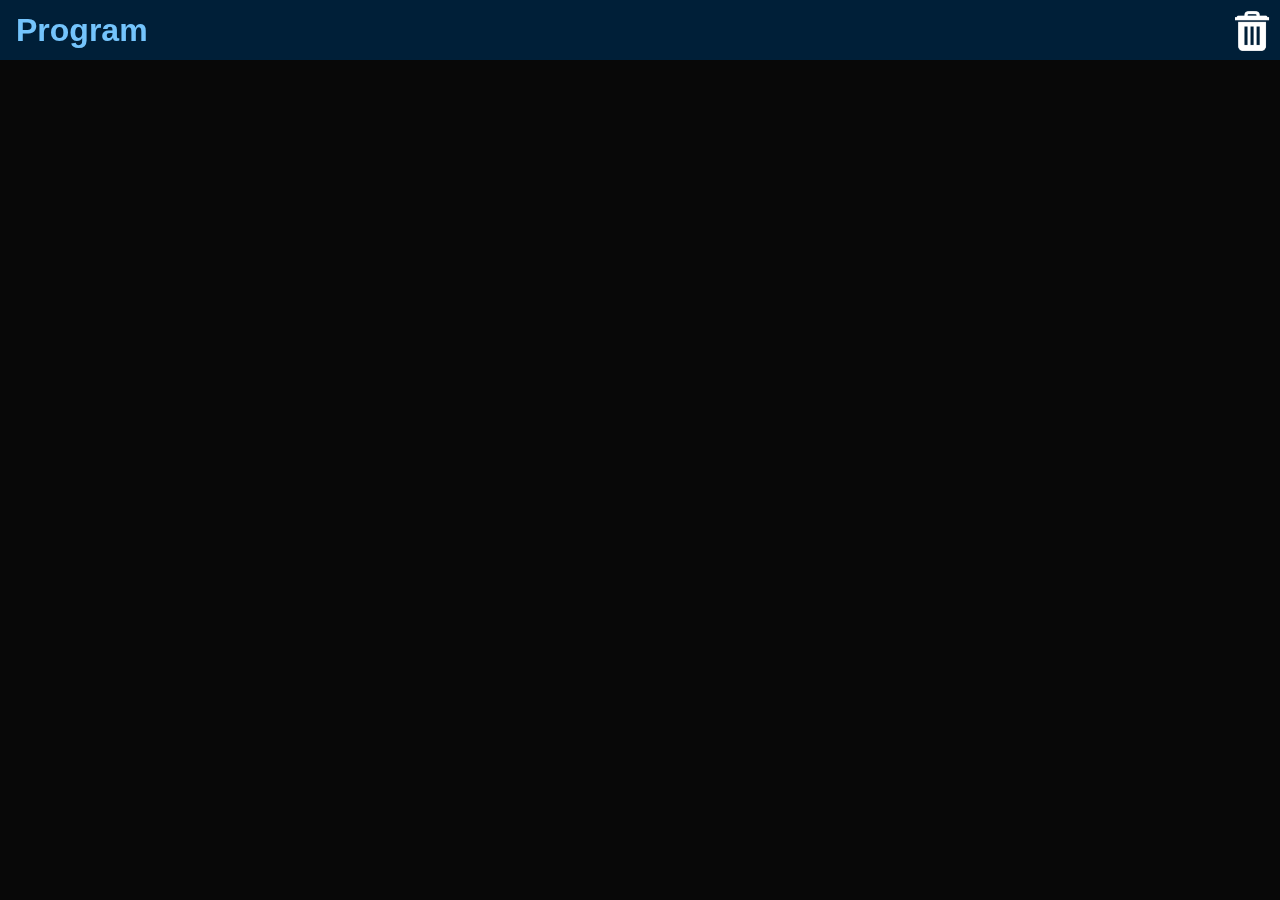
<file: src/index.html>
<!DOCTYPE html>
<html>
<head>
<meta name="viewport" content="width=device-width,user-scalable=no">
<title>World Champ</title>
<link rel="stylesheet" href="lib/tau/wearable/theme/default/tau.min.css">
<link rel="stylesheet" media="all and (-tizen-geometric-shape: circle)"
	href="lib/tau/wearable/theme/default/tau.circle.min.css">
<link rel="stylesheet" href="css/style.css">
</head>
<body>
	<div class="ui-page ui-page-active" id="main">
		<header class="ui-header">
			<h2 class="ui-title">Program</h2>
			<button type="button"
				class="wipe-icon btn-number-pick btn-trash ui-btn ui-btn-icon"
				onclick="wipeDataPrompt();"
				style="background-image: url(images/trash.png);"></button>
		</header>
		<div class="ui-content content-padding">
			<ul id="dayList" class="ui-listview ui-virtuallistview"></ul>
			<!-- Delete confirmation -->
			<div id="wipePrompt" class="ui-popup">
				<div class="ui-popup-header">Clear Data</div>
				<div class="ui-popup-content">Clear logged data?</div>
				<div class="ui-popup-footer ui-grid-col-2">
					<button class="ui-btn" onclick="wipeDataCancel();">Cancel</button>
					<button class="ui-btn" onclick="wipeDataConfirm();">OK</button>
				</div>
			</div>

			<!-- Delete toast -->
			<div id="wipeToast" data-role="popup" class="ui-popup ui-popup-toast">
				<div class="ui-popup-content">Data deleted.</div>
			</div>
		</div>
	</div>

	<script type="text/javascript" src="lib/tau/wearable/js/tau.min.js"></script>
	<script src="js/io.js"></script>
	<script src="js/tau.js"></script>
	<script src="js/app.js"></script>
	<script src="js/lowBatteryCheck.js"></script>
</body>
</html>
</file>
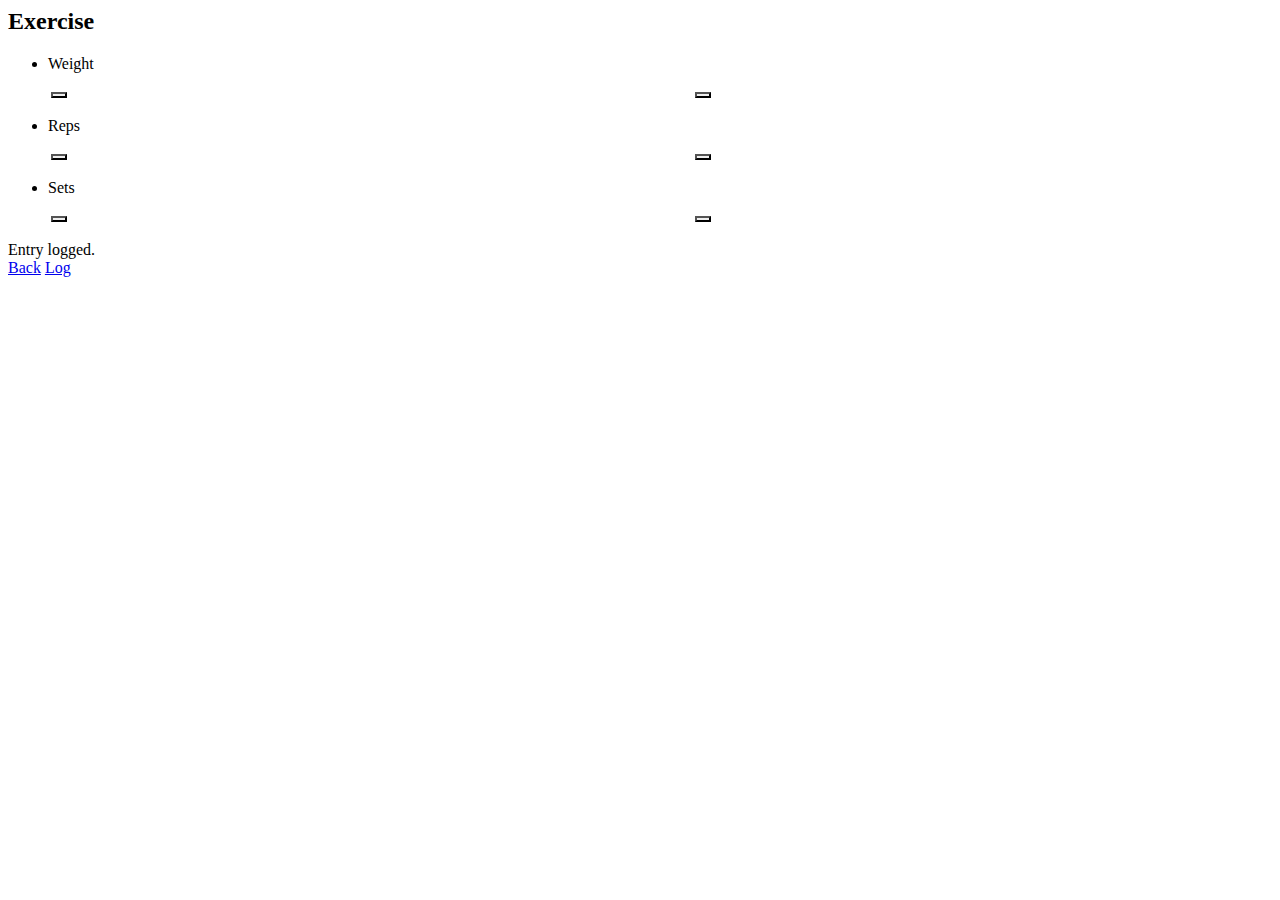
<file: src/exercise.html>
<html>
<body>
	<div class="ui-page" id="exercise">
		<header class="ui-header">
			<h2 class="ui-title" id="exerciseTitle">Exercise</h2>
		</header>
		<div class="ui-content content-padding">
			<ul id="exerciseList" class="ui-listview">
				<!-- WEIGHT NUMBER SELECTOR -->
				<li>
					<p class="selection-title">Weight</p>
					<p class="previous" id="lastWeight"></p>

					<table width="100%">
						<tr>
							<td>
								<button type="button"
									class="btn-number-pick btn-down ui-btn ui-btn-icon"
									onclick="weightUp();"
									style="background-image: url(images/down.png);"></button>

							</td>
							<td class="number-cell"><span class="selection-number"
								id="currentWeight"></span></td>
							<td>
								<button type="button"
									class="btn-number-pick btn-up ui-btn ui-btn-icon"
									onclick="weightDown();"
									style="background-image: url(images/up.png);"></button>
							</td>
						</tr>
					</table>
				</li>

				<!-- REPS NUMBER SELECTOR -->
				<li>
					<p class="selection-title">Reps</p>
					<p class="previous" id="lastReps"></p>

					<table width="100%">
						<tr>
							<td>
								<button type="button"
									class="btn-number-pick btn-down ui-btn ui-btn-icon"
									onclick="repsUp();"
									style="background-image: url(images/down.png);"></button>

							</td>
							<td class="number-cell"><span class="selection-number"
								id="currentReps"></span></td>
							<td>
								<button type="button"
									class="btn-number-pick btn-up ui-btn ui-btn-icon"
									onclick="repsDown();"
									style="background-image: url(images/up.png);"></button>
							</td>
						</tr>
					</table>
				</li>

				<!-- SETS NUMBER SELECTOR -->
				<li>
					<p class="selection-title">Sets</p>
					<p class="previous" id="lastSets"></p>

					<table width="100%">
						<tr>
							<td>
								<button type="button"
									class="btn-number-pick btn-down ui-btn ui-btn-icon"
									onclick="setsDown();"
									style="background-image: url(images/down.png);"></button>
							</td>
							<td class="number-cell"><span class="selection-number"
								id="currentSets"></span></td>
							<td>
								<button type="button"
									class="btn-number-pick btn-up ui-btn ui-btn-icon"
									onclick="setsUp();"
									style="background-image: url(images/up.png);"></button>

							</td>
						</tr>
					</table>
				</li>
			</ul>
			
			<!-- Log confirmation toast -->
			<div id="logToast" data-role="popup" class="ui-popup ui-popup-toast">
				<div class="ui-popup-content">Entry logged.</div>
			</div>
		</div>
		<footer class="ui-footer">
			<div class="button-bar">
				<a href="#" onclick="window.history.back();"
					class="btn-text ui-btn btn-half btn-back">Back</a> <a href="#"
					class="btn-text ui-btn btn-half btn-log" onclick="logEntry();">Log</a>
			</div>
		</footer>
	</div>
</body>
</html>
</file>
<file: src/css/style.css>
* {
    font-family: Tizen, sans-serif;
}

body {
    margin: 0px auto;
    background-color:#222;
}

.contents {
	display: flex;
	display: -webkit-flex;
	box-sizing: border-box;
	-webkit-box-sizing: border-box;
	height:320px;
}

.content-padding {
	margin-top: 8px;
	margin-bottom: 8px;
	padding-left: 8px;
	padding-right: 8px;
}

.btn-number-pick {
	width: 2.5rem !important;
	height: 2.5rem !important;	
	background-size: contain !important;
}

.btn-up {
	float: left;
	background-color:rgba(0, 0, 0, 0.0) !important;	
}

.btn-down {
	float: right;
	background-color:rgba(0, 0, 0, 0.0) !important;
}

.btn-trash {	
	background-color:rgba(0, 0, 0, 0.0) !important;
}

.btn-text {
	font-size: 1.5rem !important;
	overflow-wrap: break-word !important;
	text-overflow: initial !important;
	white-space: normal !important;
}

.btn-half {
	width: 45% !important;	
	margin: auto;
}

.btn-back {
	float: left !important;	
}

.btn-log {
	float: right !important;	
}

.selection-title {
	font-size: 2.5rem !important;	
	margin-top: 4px !important;
	margin-bottom: 4px !important;
	color: #bee1ff !important;
}

.selection-number {
	font-size: 3.5rem !important;	
}

.number-cell {
	text-align: center !important;	
}

.previous {
	text-align: center !important;
	margin-top: 4px !important;
	margin-bottom: 4px !important;
	color: #4296ff !important;
}

.button-bar {
	display: flex !important;
}

.wipe-icon {
	position: absolute !important;
	top: 2px !important;
	right: 8px !important;
}

.ui-listview li {
	margin-bottom: 10px !important;
	min-height: 0px !important;
	line-height: normal !important;
	display: block !important;
}
</file>
<file: src/lib/tau/wearable/theme/default/tau.min.css>
/*
 * Copyright (c) 2015 Samsung Electronics Co., Ltd
 *
 * Licensed under the Flora License, Version 1.1 (the "License");
 * you may not use this file except in compliance with the License.
 * You may obtain a copy of the License at
 *
 *     http://floralicense.org/license/
 *
 * Unless required by applicable law or agreed to in writing, software
 * distributed under the License is distributed on an "AS IS" BASIS,
 * WITHOUT WARRANTIES OR CONDITIONS OF ANY KIND, either express or implied.
 * See the License for the specific language governing permissions and
 * limitations under the License.
 */
*{outline:0}article,aside,details,figcaption,figure,footer,header,hgroup,nav,section,summary{display:block}audio,canvas,video{display:inline-block;*display:inline;*zoom:1}audio:not([controls]){display:none;height:0}[hidden]{display:none}html{font-size:100%;-webkit-text-size-adjust:100%;-ms-text-size-adjust:100%;-o-text-size-adjust:100%;text-size-adjust:100%}html,button,input,select,textarea{font-family:Tizen,Samsung Sans,Helvetica}body{margin:0}h1{font-size:2em;margin:.67em 0}h2{font-size:1.5em;margin:.83em 0}h3{font-size:1.17em;margin:1em 0}h4{font-size:1em;margin:1.33em 0}h5{font-size:.83em;margin:1.67em 0}h6{font-size:.75em;margin:2.33em 0}abbr[title]{border-bottom:1px dotted}b,strong{font-weight:700}blockquote{margin:1em 40px}dfn{font-style:italic}mark{background:#ff0;color:#000}p,pre{margin:1em 0}code,kbd,pre,samp{font-family:monospace,serif;_font-family:'courier new',monospace;font-size:1em}pre{white-space:pre;white-space:pre-wrap;word-wrap:break-word}q{quotes:none}q:before,q:after{content:'';content:none}small{font-size:75%}sub,sup{font-size:75%;line-height:0;position:relative;vertical-align:baseline}sup{top:-.5em}sub{bottom:-.25em}dl,menu,ol,ul{margin:1em 0}dd{margin:0 0 0 40px}menu,ol,ul{padding:0 0 0 40px}nav ul,nav ol{list-style:none;list-style-image:none}img{border:0;-ms-interpolation-mode:bicubic}svg:not(:root){overflow:hidden}figure{margin:0}form{margin:0}fieldset{border:1px solid silver;margin:0 2px;padding:.35em .625em .75em}legend{border:0;padding:0;white-space:normal;*margin-left:-7px}button,input,select,textarea{font-size:100%;margin:0;vertical-align:baseline;*vertical-align:middle}button,input{line-height:normal}button[disabled],input[disabled]{cursor:default}input[type=time],input[type=date]{color:#000}input[type=search]{-webkit-appearance:textfield;-moz-appearance:textfield;-ms-appearance:textfield;-o-appearance:textfield;appearance:textfield;-webkit-box-sizing:content-box;box-sizing:content-box}input[type=search]::-webkit-search-cancel-button,input[type=search]::-webkit-search-decoration{-webkit-appearance:none;-moz-appearance:none;-ms-appearance:none;-o-appearance:none;appearance:none}button::-moz-focus-inner,input::-moz-focus-inner{border:0;padding:0}textarea{overflow:auto;vertical-align:top}table{border-collapse:collapse;border-spacing:0}.tau-info-theme{position:absolute;top:-999px;left:-999px}.screen-hidden{visibility:hidden;position:absolute;top:-10000em;left:-10000em}button,input{outline:0;cursor:pointer}*{-webkit-box-sizing:border-box;box-sizing:border-box}a{text-decoration:none!important;color:rgba(245,245,245,1)}ul,li{margin:0;padding:0;list-style-type:none}img{margin:0;padding:0}html{-webkit-tap-highlight-color:rgba(0,0,0,0)}body{height:100%;font-size:2.125rem;font-family:Tizen,Samsung Sans,Helvetica;background:rgba(8,8,8,1);color:rgba(245,245,245,1)}.ui-page{width:100%;height:100%;overflow:hidden;position:absolute;top:0;left:0;display:none;background:rgba(8,8,8,1);-webkit-tap-highlight-color:rgba(0,0,0,0)}.ui-page.ui-page-active{display:block;display:-webkit-box;display:-ms-flexbox;display:flex;display:-webkit-flex;-webkit-box-orient:vertical;-webkit-box-direction:normal;-ms-flex-direction:column;flex-direction:column;-webkit-flex-direction:column}.ui-page.ui-page-build{display:-webkit-box;display:-ms-flexbox;display:flex;display:-webkit-flex;-webkit-box-orient:vertical;-webkit-box-direction:normal;-ms-flex-direction:column;flex-direction:column;-webkit-flex-direction:column;visibility:hidden}.ui-content{width:100%;height:auto;overflow:auto;-webkit-overflow-scrolling:touch;-moz-overflow-scrolling:touch;-o-overflow-scrolling:touch;-ms-overflow-scrolling:touch;overflow-scrolling:touch;-webkit-box-flex:1;-ms-flex:1;flex:1;-webkit-flex:1}.ui-header{position:relative;width:100%;height:60px;line-height:60px;background-color:rgba(0,31,56,1)}.ui-header .ui-title{color:rgba(116,196,252,1);font-size:32px;font-weight:700;white-space:nowrap;overflow:hidden;text-overflow:ellipsis;margin:0;padding-left:16px;padding-right:16px;-webkit-mask-image:-webkit-linear-gradient(left,#000 80%,rgba(0,0,0,0) 95%)}.ui-header .ui-title.ui-icon{padding-left:60px;background-position:16px 14px;background-size:34px 34px;background-repeat:no-repeat}.ui-header.ui-has-more .ui-title{padding-right:78px;-webkit-mask-image:-webkit-linear-gradient(left,#000 70%,rgba(0,0,0,0) 75%)}.ui-header button.ui-more,.ui-header input.ui-more{border:0 none;padding:0}.ui-header .ui-more-disable{cursor:default;background-color:transparent}.ui-header .ui-more{display:block;position:absolute;top:0;right:0;width:68px;height:100%;overflow:hidden;text-indent:-1000em;background-position:center center;background-color:transparent;cursor:pointer}.ui-header .ui-more:active{background-color:rgba(23,73,115,1)}.ui-header .ui-more.ui-icon-detail{background-color:rgba(116,196,252,1);-webkit-mask-image:url(./images/Actionbar/tw_ic_menu_detail_normal_holo_dark.png);-moz-mask-image:url(./images/Actionbar/tw_ic_menu_detail_normal_holo_dark.png);-ms-mask-image:url(./images/Actionbar/tw_ic_menu_detail_normal_holo_dark.png);-o-mask-image:url(./images/Actionbar/tw_ic_menu_detail_normal_holo_dark.png);mask-image:url(./images/Actionbar/tw_ic_menu_detail_normal_holo_dark.png);-webkit-mask-size:3.25rem 3.75rem;-moz-mask-size:3.25rem 3.75rem;-ms-mask-size:3.25rem 3.75rem;-o-mask-size:3.25rem 3.75rem;mask-size:3.25rem 3.75rem;-webkit-mask-position:center;-moz-mask-position:center;-ms-mask-position:center;-o-mask-position:center;mask-position:center;-webkit-mask-repeat:no-repeat;-moz-mask-repeat:no-repeat;-ms-mask-repeat:no-repeat;-o-mask-repeat:no-repeat;mask-repeat:no-repeat}.ui-header .ui-more.ui-icon-detail[disabled=disabled]{cursor:default;background-color:transparent;background-color:rgba(116,196,252,.2);-webkit-mask-image:url(./images/Actionbar/tw_ic_menu_detail_disable_holo_dark.png);-moz-mask-image:url(./images/Actionbar/tw_ic_menu_detail_disable_holo_dark.png);-ms-mask-image:url(./images/Actionbar/tw_ic_menu_detail_disable_holo_dark.png);-o-mask-image:url(./images/Actionbar/tw_ic_menu_detail_disable_holo_dark.png);mask-image:url(./images/Actionbar/tw_ic_menu_detail_disable_holo_dark.png);-webkit-mask-size:3.25rem 3.75rem;-moz-mask-size:3.25rem 3.75rem;-ms-mask-size:3.25rem 3.75rem;-o-mask-size:3.25rem 3.75rem;mask-size:3.25rem 3.75rem;-webkit-mask-position:center;-moz-mask-position:center;-ms-mask-position:center;-o-mask-position:center;mask-position:center;-webkit-mask-repeat:no-repeat;-moz-mask-repeat:no-repeat;-ms-mask-repeat:no-repeat;-o-mask-repeat:no-repeat;mask-repeat:no-repeat}.ui-header .ui-more.ui-icon-overflow{background-color:rgba(116,196,252,1);-webkit-mask-image:url(./images/Actionbar/tw_ic_menu_moreoverflow_holo_dark.png);-moz-mask-image:url(./images/Actionbar/tw_ic_menu_moreoverflow_holo_dark.png);-ms-mask-image:url(./images/Actionbar/tw_ic_menu_moreoverflow_holo_dark.png);-o-mask-image:url(./images/Actionbar/tw_ic_menu_moreoverflow_holo_dark.png);mask-image:url(./images/Actionbar/tw_ic_menu_moreoverflow_holo_dark.png);-webkit-mask-size:3.25rem 3.75rem;-moz-mask-size:3.25rem 3.75rem;-ms-mask-size:3.25rem 3.75rem;-o-mask-size:3.25rem 3.75rem;mask-size:3.25rem 3.75rem;-webkit-mask-position:center;-moz-mask-position:center;-ms-mask-position:center;-o-mask-position:center;mask-position:center;-webkit-mask-repeat:no-repeat;-moz-mask-repeat:no-repeat;-ms-mask-repeat:no-repeat;-o-mask-repeat:no-repeat;mask-repeat:no-repeat}.ui-header .ui-more.ui-icon-overflow[disabled=disabled]{cursor:default;background-color:transparent;background-color:rgba(116,196,252,.2);-webkit-mask-image:url(./images/Actionbar/tw_ic_menu_moreoverflow_holo_dark.png);-moz-mask-image:url(./images/Actionbar/tw_ic_menu_moreoverflow_holo_dark.png);-ms-mask-image:url(./images/Actionbar/tw_ic_menu_moreoverflow_holo_dark.png);-o-mask-image:url(./images/Actionbar/tw_ic_menu_moreoverflow_holo_dark.png);mask-image:url(./images/Actionbar/tw_ic_menu_moreoverflow_holo_dark.png);-webkit-mask-size:3.25rem 3.75rem;-moz-mask-size:3.25rem 3.75rem;-ms-mask-size:3.25rem 3.75rem;-o-mask-size:3.25rem 3.75rem;mask-size:3.25rem 3.75rem;-webkit-mask-position:center;-moz-mask-position:center;-ms-mask-position:center;-o-mask-position:center;mask-position:center;-webkit-mask-repeat:no-repeat;-moz-mask-repeat:no-repeat;-ms-mask-repeat:no-repeat;-o-mask-repeat:no-repeat;mask-repeat:no-repeat}.ui-header .ui-more.ui-icon-selectall{background-color:rgba(116,196,252,1);-webkit-mask-image:url(./images/Actionbar/tw_ic_menu_selectall_normal_holo_dark.png);-moz-mask-image:url(./images/Actionbar/tw_ic_menu_selectall_normal_holo_dark.png);-ms-mask-image:url(./images/Actionbar/tw_ic_menu_selectall_normal_holo_dark.png);-o-mask-image:url(./images/Actionbar/tw_ic_menu_selectall_normal_holo_dark.png);mask-image:url(./images/Actionbar/tw_ic_menu_selectall_normal_holo_dark.png);-webkit-mask-size:3.25rem 3.75rem;-moz-mask-size:3.25rem 3.75rem;-ms-mask-size:3.25rem 3.75rem;-o-mask-size:3.25rem 3.75rem;mask-size:3.25rem 3.75rem;-webkit-mask-position:center;-moz-mask-position:center;-ms-mask-position:center;-o-mask-position:center;mask-position:center;-webkit-mask-repeat:no-repeat;-moz-mask-repeat:no-repeat;-ms-mask-repeat:no-repeat;-o-mask-repeat:no-repeat;mask-repeat:no-repeat}.ui-header .ui-more.ui-icon-selectall[disabled=disabled]{cursor:default;background-color:transparent;background-color:rgba(116,196,252,.2);-webkit-mask-image:url(./images/Actionbar/tw_ic_menu_selectall_disable_holo_dark.png);-moz-mask-image:url(./images/Actionbar/tw_ic_menu_selectall_disable_holo_dark.png);-ms-mask-image:url(./images/Actionbar/tw_ic_menu_selectall_disable_holo_dark.png);-o-mask-image:url(./images/Actionbar/tw_ic_menu_selectall_disable_holo_dark.png);mask-image:url(./images/Actionbar/tw_ic_menu_selectall_disable_holo_dark.png);-webkit-mask-size:3.25rem 3.75rem;-moz-mask-size:3.25rem 3.75rem;-ms-mask-size:3.25rem 3.75rem;-o-mask-size:3.25rem 3.75rem;mask-size:3.25rem 3.75rem;-webkit-mask-position:center;-moz-mask-position:center;-ms-mask-position:center;-o-mask-position:center;mask-position:center;-webkit-mask-repeat:no-repeat;-moz-mask-repeat:no-repeat;-ms-mask-repeat:no-repeat;-o-mask-repeat:no-repeat;mask-repeat:no-repeat}.ui-footer{width:100%;height:85px;position:relative;bottom:0;left:0}.ui-footer .ui-btn.ui-btn-icon-only{position:relative;text-indent:-624.9375rem}.ui-footer .ui-btn.ui-btn-icon-only::before{content:"";position:absolute;-webkit-mask-size:3.125rem 3.125rem;-webkit-mask-repeat:no-repeat;width:3.125rem;height:3.125rem;top:50%;left:50%;-webkit-transform:translate3d(-50%,-50%,0);transform:translate3d(-50%,-50%,0);background-color:rgba(245,245,245,1);-webkit-transition:background 150ms;transition:background 150ms}.ui-footer .ui-btn.ui-btn-icon-only:active::before{background-color:F022L1iP}.ui-footer .ui-btn.ui-btn-icon-only:disabled::before{background-color:rgba(245,245,245,.4)}.ui-page.ui-scroll-on .ui-scroller{width:100%;height:auto;overflow:hidden;overflow-y:auto;-webkit-overflow-scrolling:touch;-moz-overflow-scrolling:touch;-o-overflow-scrolling:touch;-ms-overflow-scrolling:touch;overflow-scrolling:touch;-webkit-box-flex:1;-ms-flex:1;flex:1;-webkit-flex:1}.ui-page.ui-scroll-on .ui-content{height:auto!important;-webkit-box-flex:0;-ms-flex:none;flex:none;-webkit-flex:none}.ui-page.ui-scroll-on .ui-footer{position:relative}.ui-footer.ui-fixed{position:fixed!important;bottom:0;left:0;width:100%;-webkit-transform:translate3d(0,0,0)}.ui-grid-col>*{float:left}.ui-page .ui-grid-col-1>*{float:left}.ui-page .ui-grid-col-1>*{width:100%}.ui-page .ui-grid-col-2>*{float:left}.ui-page .ui-grid-col-2>*{width:50%}.ui-page .ui-grid-col-3>*{float:left}.ui-page .ui-grid-col-3>*{width:33.333333333333336%}.ui-grid-row>*{display:block}@-webkit-keyframes indeterminate{0%{-webkit-mask-image:url(./images/Progress/tw_progressbar_indeterminate1_holo_dark.png);-moz-mask-image:url(./images/Progress/tw_progressbar_indeterminate1_holo_dark.png);-ms-mask-image:url(./images/Progress/tw_progressbar_indeterminate1_holo_dark.png);-o-mask-image:url(./images/Progress/tw_progressbar_indeterminate1_holo_dark.png);mask-image:url(./images/Progress/tw_progressbar_indeterminate1_holo_dark.png);-webkit-mask-repeat:no-repeat;-moz-mask-repeat:no-repeat;-ms-mask-repeat:no-repeat;-o-mask-repeat:no-repeat;mask-repeat:no-repeat;background-color:rgba(0,77,153,1)}25%{-webkit-mask-image:url(./images/Progress/tw_progressbar_indeterminate2_holo_dark.png);-moz-mask-image:url(./images/Progress/tw_progressbar_indeterminate2_holo_dark.png);-ms-mask-image:url(./images/Progress/tw_progressbar_indeterminate2_holo_dark.png);-o-mask-image:url(./images/Progress/tw_progressbar_indeterminate2_holo_dark.png);mask-image:url(./images/Progress/tw_progressbar_indeterminate2_holo_dark.png);-webkit-mask-repeat:no-repeat;-moz-mask-repeat:no-repeat;-ms-mask-repeat:no-repeat;-o-mask-repeat:no-repeat;mask-repeat:no-repeat;background-color:rgba(0,77,153,1)}50%{-webkit-mask-image:url(./images/Progress/tw_progressbar_indeterminate3_holo_dark.png);-moz-mask-image:url(./images/Progress/tw_progressbar_indeterminate3_holo_dark.png);-ms-mask-image:url(./images/Progress/tw_progressbar_indeterminate3_holo_dark.png);-o-mask-image:url(./images/Progress/tw_progressbar_indeterminate3_holo_dark.png);mask-image:url(./images/Progress/tw_progressbar_indeterminate3_holo_dark.png);-webkit-mask-repeat:no-repeat;-moz-mask-repeat:no-repeat;-ms-mask-repeat:no-repeat;-o-mask-repeat:no-repeat;mask-repeat:no-repeat;background-color:rgba(0,77,153,1)}75%{-webkit-mask-image:url(./images/Progress/tw_progressbar_indeterminate4_holo_dark.png);-moz-mask-image:url(./images/Progress/tw_progressbar_indeterminate4_holo_dark.png);-ms-mask-image:url(./images/Progress/tw_progressbar_indeterminate4_holo_dark.png);-o-mask-image:url(./images/Progress/tw_progressbar_indeterminate4_holo_dark.png);mask-image:url(./images/Progress/tw_progressbar_indeterminate4_holo_dark.png);-webkit-mask-repeat:no-repeat;-moz-mask-repeat:no-repeat;-ms-mask-repeat:no-repeat;-o-mask-repeat:no-repeat;mask-repeat:no-repeat;background-color:rgba(0,77,153,1)}100%{-webkit-mask-image:url(./images/Progress/tw_progressbar_indeterminate5_holo_dark.png);-moz-mask-image:url(./images/Progress/tw_progressbar_indeterminate5_holo_dark.png);-ms-mask-image:url(./images/Progress/tw_progressbar_indeterminate5_holo_dark.png);-o-mask-image:url(./images/Progress/tw_progressbar_indeterminate5_holo_dark.png);mask-image:url(./images/Progress/tw_progressbar_indeterminate5_holo_dark.png);-webkit-mask-repeat:no-repeat;-moz-mask-repeat:no-repeat;-ms-mask-repeat:no-repeat;-o-mask-repeat:no-repeat;mask-repeat:no-repeat;background-color:rgba(0,77,153,1)}}@keyframes indeterminate{0%{-webkit-mask-image:url(./images/Progress/tw_progressbar_indeterminate1_holo_dark.png);-moz-mask-image:url(./images/Progress/tw_progressbar_indeterminate1_holo_dark.png);-ms-mask-image:url(./images/Progress/tw_progressbar_indeterminate1_holo_dark.png);-o-mask-image:url(./images/Progress/tw_progressbar_indeterminate1_holo_dark.png);mask-image:url(./images/Progress/tw_progressbar_indeterminate1_holo_dark.png);-webkit-mask-repeat:no-repeat;-moz-mask-repeat:no-repeat;-ms-mask-repeat:no-repeat;-o-mask-repeat:no-repeat;mask-repeat:no-repeat;background-color:rgba(0,77,153,1)}25%{-webkit-mask-image:url(./images/Progress/tw_progressbar_indeterminate2_holo_dark.png);-moz-mask-image:url(./images/Progress/tw_progressbar_indeterminate2_holo_dark.png);-ms-mask-image:url(./images/Progress/tw_progressbar_indeterminate2_holo_dark.png);-o-mask-image:url(./images/Progress/tw_progressbar_indeterminate2_holo_dark.png);mask-image:url(./images/Progress/tw_progressbar_indeterminate2_holo_dark.png);-webkit-mask-repeat:no-repeat;-moz-mask-repeat:no-repeat;-ms-mask-repeat:no-repeat;-o-mask-repeat:no-repeat;mask-repeat:no-repeat;background-color:rgba(0,77,153,1)}50%{-webkit-mask-image:url(./images/Progress/tw_progressbar_indeterminate3_holo_dark.png);-moz-mask-image:url(./images/Progress/tw_progressbar_indeterminate3_holo_dark.png);-ms-mask-image:url(./images/Progress/tw_progressbar_indeterminate3_holo_dark.png);-o-mask-image:url(./images/Progress/tw_progressbar_indeterminate3_holo_dark.png);mask-image:url(./images/Progress/tw_progressbar_indeterminate3_holo_dark.png);-webkit-mask-repeat:no-repeat;-moz-mask-repeat:no-repeat;-ms-mask-repeat:no-repeat;-o-mask-repeat:no-repeat;mask-repeat:no-repeat;background-color:rgba(0,77,153,1)}75%{-webkit-mask-image:url(./images/Progress/tw_progressbar_indeterminate4_holo_dark.png);-moz-mask-image:url(./images/Progress/tw_progressbar_indeterminate4_holo_dark.png);-ms-mask-image:url(./images/Progress/tw_progressbar_indeterminate4_holo_dark.png);-o-mask-image:url(./images/Progress/tw_progressbar_indeterminate4_holo_dark.png);mask-image:url(./images/Progress/tw_progressbar_indeterminate4_holo_dark.png);-webkit-mask-repeat:no-repeat;-moz-mask-repeat:no-repeat;-ms-mask-repeat:no-repeat;-o-mask-repeat:no-repeat;mask-repeat:no-repeat;background-color:rgba(0,77,153,1)}100%{-webkit-mask-image:url(./images/Progress/tw_progressbar_indeterminate5_holo_dark.png);-moz-mask-image:url(./images/Progress/tw_progressbar_indeterminate5_holo_dark.png);-ms-mask-image:url(./images/Progress/tw_progressbar_indeterminate5_holo_dark.png);-o-mask-image:url(./images/Progress/tw_progressbar_indeterminate5_holo_dark.png);mask-image:url(./images/Progress/tw_progressbar_indeterminate5_holo_dark.png);-webkit-mask-repeat:no-repeat;-moz-mask-repeat:no-repeat;-ms-mask-repeat:no-repeat;-o-mask-repeat:no-repeat;mask-repeat:no-repeat;background-color:rgba(0,77,153,1)}}progress{position:relative;padding-left:1rem;padding-right:1rem;margin-top:.875rem;margin-bottom:.875rem;width:100%;height:.375rem;-webkit-appearance:none;-moz-appearance:none;-ms-appearance:none;-o-appearance:none;appearance:none;border:0}progress::-webkit-progress-bar{position:relative;background-color:rgba(71,71,71,1);border-radius:.125rem;overflow:hidden}progress::-webkit-progress-value{background-color:rgba(55,161,237,1);height:.375rem;border-radius:.125rem;overflow:hidden}progress.ui-progress-indeterminate::-webkit-progress-bar{background-color:rgba(55,161,237,1)}progress.ui-progress-indeterminate::-webkit-progress-value{background-size:100% 100%;-webkit-animation:indeterminate 150ms infinite;animation:indeterminate 150ms infinite}.ui-progress-proportion{display:inline-block;float:left;font-size:20px;padding-left:1rem;padding-right:1rem;margin-top:-.625rem;color:rgba(245,245,245,1)}.ui-progress-ratio{display:inline-block;float:right;font-size:20px;padding-left:1rem;padding-right:1rem;margin-top:-.625rem;color:rgba(245,245,245,1)}.ui-circle-progress{display:none}.ui-progressbar{position:relative;display:inline-block;pointer-events:none}.ui-progressbar.ui-progressbar-full{position:fixed;top:0;left:0;width:100%;height:100%}.ui-switch{width:100%;color:rgba(245,245,245,1)}.ui-switch-inneroffset,.ui-switch-handler{display:none}.ui-switch-text{margin-top:30px;margin-bottom:40px;padding:0 30px;font-size:34px;text-align:center}.ui-switch-sub-text{margin-top:48px;font-size:26px;text-align:center;color:T161}.ui-toggleswitch{position:relative;display:inline-block;width:103.5px;height:55px;overflow:hidden}.ui-toggleswitch.ui-toggleswitch-large{width:207px;height:110px}.ui-toggleswitch .ui-switch-input{position:absolute;width:100%;height:100%;-webkit-appearance:none;display:block}.ui-toggleswitch .ui-switch-input::before{content:"";position:absolute;width:100%;height:100%;-webkit-mask-image:url(images/Controller_icon/toggle_changeable.png);-moz-mask-image:url(images/Controller_icon/toggle_changeable.png);-ms-mask-image:url(images/Controller_icon/toggle_changeable.png);-o-mask-image:url(images/Controller_icon/toggle_changeable.png);mask-image:url(images/Controller_icon/toggle_changeable.png);-webkit-mask-size:100% 400%;-moz-mask-size:100% 400%;-ms-mask-size:100% 400%;-o-mask-size:100% 400%;mask-size:100% 400%;-webkit-mask-repeat:no-repeat;-moz-mask-repeat:no-repeat;-ms-mask-repeat:no-repeat;-o-mask-repeat:no-repeat;mask-repeat:no-repeat;-webkit-mask-position:0 0;-moz-mask-position:0 0;-ms-mask-position:0 0;-o-mask-position:0 0;mask-position:0 0;background-color:rgba(97,96,96,1);z-index:0}.ui-toggleswitch .ui-switch-input:active::before{background-color:rgba(97,96,96,1)}.ui-toggleswitch .ui-switch-input:active~.ui-switch-activation,.ui-toggleswitch .ui-switch-input:active~.ui-switch-button{background-color:rgba(173,173,173,1)}.ui-toggleswitch .ui-switch-input:active~.ui-switch-activation::before,.ui-toggleswitch .ui-switch-input:active~.ui-switch-button::before{background-color:rgba(97,96,96,1)}.ui-toggleswitch .ui-switch-activation,.ui-toggleswitch .ui-switch-button{width:100%;height:100%;-webkit-mask-image:url(images/Controller_icon/toggle_changeable.png);-moz-mask-image:url(images/Controller_icon/toggle_changeable.png);-ms-mask-image:url(images/Controller_icon/toggle_changeable.png);-o-mask-image:url(images/Controller_icon/toggle_changeable.png);mask-image:url(images/Controller_icon/toggle_changeable.png);-webkit-mask-size:100% 400%;-moz-mask-size:100% 400%;-ms-mask-size:100% 400%;-o-mask-size:100% 400%;mask-size:100% 400%;-webkit-mask-repeat:no-repeat;-moz-mask-repeat:no-repeat;-ms-mask-repeat:no-repeat;-o-mask-repeat:no-repeat;mask-repeat:no-repeat;-webkit-mask-position:0 33.3%;-moz-mask-position:0 33.3%;-ms-mask-position:0 33.3%;-o-mask-position:0 33.3%;mask-position:0 33.3%;background-color:rgba(245,245,245,1);position:absolute;top:0;left:0;pointer-events:none;z-index:1}.ui-toggleswitch .ui-switch-activation::before,.ui-toggleswitch .ui-switch-button::before{content:"";position:absolute;width:100%;height:100%;-webkit-mask-image:url(images/Controller_icon/toggle_changeable.png);-moz-mask-image:url(images/Controller_icon/toggle_changeable.png);-ms-mask-image:url(images/Controller_icon/toggle_changeable.png);-o-mask-image:url(images/Controller_icon/toggle_changeable.png);mask-image:url(images/Controller_icon/toggle_changeable.png);-webkit-mask-size:100% 400%;-moz-mask-size:100% 400%;-ms-mask-size:100% 400%;-o-mask-size:100% 400%;mask-size:100% 400%;-webkit-mask-repeat:no-repeat;-moz-mask-repeat:no-repeat;-ms-mask-repeat:no-repeat;-o-mask-repeat:no-repeat;mask-repeat:no-repeat;-webkit-mask-position:0 66.7%;-moz-mask-position:0 66.7%;-ms-mask-position:0 66.7%;-o-mask-position:0 66.7%;mask-position:0 66.7%;background-color:rgba(128,128,128,1);top:0;left:0}.ui-toggleswitch .ui-switch-input:checked~.ui-switch-activation,.ui-toggleswitch .ui-switch-input:checked~.ui-switch-button{width:100%;height:100%;background-color:rgba(245,245,245,1);-webkit-mask-position:0 33%;-moz-mask-position:0 33%;-ms-mask-position:0 33%;-o-mask-position:0 33%;mask-position:0 33%;-webkit-transform:translate3d(36.23%,0,0);-ms-transform:translate3d(36.23%,0,0);transform:translate3d(36.23%,0,0)}.ui-toggleswitch .ui-switch-input:checked~.ui-switch-activation::before,.ui-toggleswitch .ui-switch-input:checked~.ui-switch-button::before{-webkit-mask-position:0 100%;-moz-mask-position:0 100%;-ms-mask-position:0 100%;-o-mask-position:0 100%;mask-position:0 100%;background-color:rgba(112,186,15,1)}.ui-toggleswitch .ui-switch-input:checked::before{background-color:rgba(112,186,15,1)}.ui-toggleswitch .ui-switch-input:checked:active::before{background-color:rgba(71,97,37,1)}.ui-toggleswitch .ui-switch-input:checked:active~.ui-switch-activation,.ui-toggleswitch .ui-switch-input:checked:active~.ui-switch-button{background-color:rgba(173,173,173,1)}.ui-toggleswitch .ui-switch-input:checked:active~.ui-switch-activation::before,.ui-toggleswitch .ui-switch-input:checked:active~.ui-switch-button::before{background-color:rgba(71,97,37,1)}@-webkit-keyframes fullprocess{0%{-webkit-mask-position:0vw 0vw}2%{-webkit-mask-position:-100vw 0vw}3%{-webkit-mask-position:-200vw 0vw}5%{-webkit-mask-position:-300vw 0vw}7%{-webkit-mask-position:-400vw 0vw}8%{-webkit-mask-position:-500vw 0vw}10%{-webkit-mask-position:-600vw 0vw}12%{-webkit-mask-position:0vw -100vw}14%{-webkit-mask-position:-100vw -100vw}15%{-webkit-mask-position:-200vw -100vw}17%{-webkit-mask-position:-300vw -100vw}19%{-webkit-mask-position:-400vw -100vw}20%{-webkit-mask-position:-500vw -100vw}22%{-webkit-mask-position:-600vw -100vw}24%{-webkit-mask-position:0vw -200vw}25%{-webkit-mask-position:-100vw -200vw}27%{-webkit-mask-position:-200vw -200vw}29%{-webkit-mask-position:-300vw -200vw}31%{-webkit-mask-position:-400vw -200vw}32%{-webkit-mask-position:-500vw -200vw}34%{-webkit-mask-position:-600vw -200vw}36%{-webkit-mask-position:0vw -300vw}37%{-webkit-mask-position:-100vw -300vw}39%{-webkit-mask-position:-200vw -300vw}41%{-webkit-mask-position:-300vw -300vw}42%{-webkit-mask-position:-400vw -300vw}44%{-webkit-mask-position:-500vw -300vw}46%{-webkit-mask-position:-600vw -300vw}47%{-webkit-mask-position:0vw -400vw}49%{-webkit-mask-position:-100vw -400vw}51%{-webkit-mask-position:-200vw -400vw}53%{-webkit-mask-position:-300vw -400vw}54%{-webkit-mask-position:-400vw -400vw}56%{-webkit-mask-position:-500vw -400vw}58%{-webkit-mask-position:-600vw -400vw}59%{-webkit-mask-position:0vw -500vw}61%{-webkit-mask-position:-100vw -500vw}63%{-webkit-mask-position:-200vw -500vw}64%{-webkit-mask-position:-300vw -500vw}66%{-webkit-mask-position:-400vw -500vw}68%{-webkit-mask-position:-500vw -500vw}69%{-webkit-mask-position:-600vw -500vw}71%{-webkit-mask-position:0vw -600vw}73%{-webkit-mask-position:-100vw -600vw}75%{-webkit-mask-position:-200vw -600vw}76%{-webkit-mask-position:-300vw -600vw}78%{-webkit-mask-position:-400vw -600vw}80%{-webkit-mask-position:-500vw -600vw}81%{-webkit-mask-position:-600vw -600vw}83%{-webkit-mask-position:0vw -700vw}85%{-webkit-mask-position:-100vw -700vw}86%{-webkit-mask-position:-200vw -700vw}88%{-webkit-mask-position:-300vw -700vw}90%{-webkit-mask-position:-400vw -700vw}92%{-webkit-mask-position:-500vw -700vw}93%{-webkit-mask-position:-600vw -700vw}95%{-webkit-mask-position:0vw -800vw}97%{-webkit-mask-position:-100vw -800vw}98%{-webkit-mask-position:-200vw -800vw}100%{-webkit-mask-position:-300vw -800vw}}@-webkit-keyframes smallprocess{0%{-webkit-mask-position:0 0}2%{-webkit-mask-position:-76px 0}3%{-webkit-mask-position:-152px 0}5%{-webkit-mask-position:-228px 0}7%{-webkit-mask-position:-304px 0}8%{-webkit-mask-position:-380px 0}10%{-webkit-mask-position:-456px 0}12%{-webkit-mask-position:0 -76px}14%{-webkit-mask-position:-76px -76px}15%{-webkit-mask-position:-152px -76px}17%{-webkit-mask-position:-228px -76px}19%{-webkit-mask-position:-304px -76px}20%{-webkit-mask-position:-380px -76px}22%{-webkit-mask-position:-456px -76px}24%{-webkit-mask-position:0 -152px}25%{-webkit-mask-position:-76px -152px}27%{-webkit-mask-position:-152px -152px}29%{-webkit-mask-position:-228px -152px}31%{-webkit-mask-position:-304px -152px}32%{-webkit-mask-position:-380px -152px}34%{-webkit-mask-position:-456px -152px}36%{-webkit-mask-position:0 -228px}37%{-webkit-mask-position:-76px -228px}39%{-webkit-mask-position:-152px -228px}41%{-webkit-mask-position:-228px -228px}42%{-webkit-mask-position:-304px -228px}44%{-webkit-mask-position:-380px -228px}46%{-webkit-mask-position:-456px -228px}47%{-webkit-mask-position:0 -304px}49%{-webkit-mask-position:-76px -304px}51%{-webkit-mask-position:-152px -304px}53%{-webkit-mask-position:-228px -304px}54%{-webkit-mask-position:-304px -304px}56%{-webkit-mask-position:-380px -304px}58%{-webkit-mask-position:-456px -304px}59%{-webkit-mask-position:0 -380px}61%{-webkit-mask-position:-76px -380px}63%{-webkit-mask-position:-152px -380px}64%{-webkit-mask-position:-228px -380px}66%{-webkit-mask-position:-304px -380px}68%{-webkit-mask-position:-380px -380px}69%{-webkit-mask-position:-456px -380px}71%{-webkit-mask-position:0 -456px}73%{-webkit-mask-position:-76px -456px}75%{-webkit-mask-position:-152px -456px}76%{-webkit-mask-position:-228px -456px}78%{-webkit-mask-position:-304px -456px}80%{-webkit-mask-position:-380px -456px}81%{-webkit-mask-position:-456px -456px}83%{-webkit-mask-position:0 -532px}85%{-webkit-mask-position:-76px -532px}86%{-webkit-mask-position:-152px -532px}88%{-webkit-mask-position:-228px -532px}90%{-webkit-mask-position:-304px -532px}92%{-webkit-mask-position:-380px -532px}93%{-webkit-mask-position:-456px -532px}95%{-webkit-mask-position:0 -608px}97%{-webkit-mask-position:-76px -608px}98%{-webkit-mask-position:-152px -608px}100%{-webkit-mask-position:-228px -608px}}.ui-processing{background-color:rgba(0,77,153,1);-webkit-mask-image:url(./images/Processing/processingsmall.png);-webkit-mask-repeat:no-repeat;-webkit-animation-duration:1s;-webkit-animation-iteration-count:infinite;-webkit-animation-timing-function:step-start;-webkit-animation-name:smallprocess;width:4.75rem;height:4.75rem;margin:0 auto}.ui-processing-text{margin:0 auto;text-align:center;width:10.5rem;font-size:1.5rem;color:rgba(245,245,245,1)}.ui-processing.ui-processing-full-size{background-color:rgba(0,77,153,1);-webkit-mask-image:url(./images/Processing/processingfull.png);-webkit-mask-repeat:no-repeat;-webkit-animation-duration:1s;-webkit-animation-iteration-count:infinite;-webkit-animation-timing-function:step-start;-webkit-animation-name:fullprocess;pointer-events:none;position:fixed;width:100vw;height:100vw;top:0;left:0;margin:0}.ui-btn{display:block;padding-top:28.5px;padding-right:10px;padding-bottom:28.5px;padding-left:10px;margin:0;font-size:32px;line-height:28px;text-align:center;white-space:nowrap;cursor:pointer;vertical-align:middle;text-overflow:ellipsis;overflow:hidden;border:0 none;color:rgba(245,245,245,1);background-color:rgba(2,56,92,1)}a.ui-btn:active:hover,.ui-btn:enabled:active:hover{background-color:rgba(23,73,115,1)}.ui-btn:enabled:focus{background-color:rgba(2,56,92,1)}a.ui-btn.ui-state-disabled,.ui-btn:disabled{color:rgba(245,245,245,.2);background-color:rgba(3,44,64,1);cursor:default}.ui-btn.ui-multiline{padding-top:10px;padding-bottom:10px}.ui-btn.ui-inline{display:inline-block}.ui-btn.ui-btn-circle{border-radius:50%}.ui-btn.ui-btn-circle.ui-btn-active{-webkit-animation:btn-circle-opacity-press linear 567ms;animation:btn-circle-opacity-press linear 567ms}.ui-btn.ui-btn-icon{background-position:center center;height:5.5rem;width:5.5rem;text-indent:-1000em;overflow:hidden;background-repeat:no-repeat;background-size:5.5rem 5.5rem;position:relative}.ui-btn.ui-btn-icon::before{content:"";-webkit-mask-size:5.5rem 5.5rem;-webkit-mask-repeat:no-repeat;-webkit-mask-position:0 0;width:5.5rem;height:5.5rem;top:50%;left:50%;-webkit-transform:translate3d(-50%,-50%,0);transform:translate3d(-50%,-50%,0);position:absolute;-webkit-mask-image:none}.ui-btn.ui-btn-text,.ui-btn.ui-btn-no-bg.ui-btn-icon{position:relative;background-color:transparent;height:33vh}.ui-btn.ui-btn-text::before,.ui-btn.ui-btn-no-bg.ui-btn-icon::before{content:'';position:absolute;background-color:#fff;border-radius:50%;width:30vw;height:30vh;opacity:0;left:50%;top:50%}.ui-btn.ui-btn-text:enabled:active:hover,.ui-btn.ui-btn-no-bg.ui-btn-icon:enabled:active:hover,.ui-btn.ui-btn-text:enabled:focus,.ui-btn.ui-btn-no-bg.ui-btn-icon:enabled:focus{background-color:transparent}.ui-btn.ui-btn-text.ui-btn-active::before,.ui-btn.ui-btn-no-bg.ui-btn-icon.ui-btn-active::before{-webkit-transform:translate(-50%,-50%) scale(1.1);-ms-transform:translate(-50%,-50%) scale(1.1);transform:translate(-50%,-50%) scale(1.1);-webkit-animation:touch-text-btn-scale cubic-bezier(0.25,.46,.45,1) 300ms,touch-text-btn-opacity linear 733ms;animation:touch-text-btn-scale cubic-bezier(0.25,.46,.45,1) 300ms,touch-text-btn-opacity linear 733ms}.ui-btn.ui-btn-no-bg.ui-btn-icon{width:4.75rem;height:4.75rem;overflow:visible}.ui-btn.ui-btn-no-bg.ui-btn-icon::before{height:141%;width:141%}@-webkit-keyframes touch-text-btn-scale{0%{-webkit-transform:translate(-50%,-50%) scale(1);transform:translate(-50%,-50%) scale(1)}100%{-webkit-transform:translate(-50%,-50%) scale(1.1);transform:translate(-50%,-50%) scale(1.1)}}@keyframes touch-text-btn-scale{0%{-webkit-transform:translate(-50%,-50%) scale(1);transform:translate(-50%,-50%) scale(1)}100%{-webkit-transform:translate(-50%,-50%) scale(1.1);transform:translate(-50%,-50%) scale(1.1)}}@-webkit-keyframes touch-text-btn-opacity{0%{opacity:.13}72%{opacity:.13}100%{opacity:0}}@keyframes touch-text-btn-opacity{0%{opacity:.13}72%{opacity:.13}100%{opacity:0}}@-webkit-keyframes btn-circle-opacity-press{0%{opacity:1}3%{opacity:.4}65%{opacity:.4}100%{opacity:1}}@keyframes btn-circle-opacity-press{0%{opacity:1}3%{opacity:.4}65%{opacity:.4}100%{opacity:1}}@-webkit-keyframes btn-footer-opacity-press{0%{opacity:0}3%{opacity:1}65%{opacity:1}100%{opacity:0}}@keyframes btn-footer-opacity-press{0%{opacity:0}3%{opacity:1}65%{opacity:1}100%{opacity:0}}.ui-default{color:rgba(245,245,245,1);background-color:rgba(2,56,92,1)}a.ui-default:active:hover,.ui-default:enabled:active:hover{background-color:rgba(23,73,115,1)}.ui-default:enabled:focus{background-color:rgba(2,56,92,1)}a.ui-default.ui-state-disabled,.ui-default:disabled{color:rgba(245,245,245,.2);background-color:rgba(3,44,64,1);cursor:default}.ui-color-red{color:rgba(245,245,245,1);background-color:rgba(207,36,2,1)}a.ui-color-red:active:hover,.ui-color-red:enabled:active:hover{background-color:rgba(222,102,78,1)}.ui-color-red:enabled:focus{background-color:rgba(207,36,2,1)}a.ui-color-red.ui-state-disabled,.ui-color-red:disabled{color:rgba(245,245,245,.2);background-color:rgba(69,11,1,1);cursor:default}.ui-color-orange{color:rgba(245,245,245,1);background-color:rgba(237,134,0,1)}a.ui-color-orange:active:hover,.ui-color-orange:enabled:active:hover{background-color:rgba(242,171,78,1)}.ui-color-orange:enabled:focus{background-color:rgba(237,134,0,1)}a.ui-color-orange.ui-state-disabled,.ui-color-orange:disabled{color:rgba(245,245,245,.2);background-color:rgba(69,39,5,1);cursor:default}.ui-color-green{color:rgba(245,245,245,1);background-color:rgba(97,163,16,1)}a.ui-color-green:active:hover,.ui-color-green:enabled:active:hover{background-color:rgba(146,191,90,1)}.ui-color-green:enabled:focus{background-color:rgba(97,163,16,1)}a.ui-color-green.ui-state-disabled,.ui-color-green:disabled{color:rgba(245,245,245,.2);background-color:rgba(50,54,48,1);cursor:default}.ui-btn:focus,.ui-btn:active{outline:0}a.ui-btn{text-decoration:none;-webkit-box-sizing:border-box;box-sizing:border-box}button.ui-btn,input.ui-btn{-webkit-box-sizing:border-box;box-sizing:border-box;-webkit-appearance:none;-moz-appearance:none;-ms-appearance:none;-o-appearance:none;appearance:none;width:100%}button.ui-btn.ui-inline,input.ui-btn.ui-inline{display:inline-block;width:auto}.ui-grid-col-1>.ui-btn{border-left:solid 1px rgba(8,8,8,1)}.ui-grid-col-1>.ui-btn:first-child{border-left:0 none}.ui-grid-col-2>.ui-btn{border-left:solid 1px rgba(8,8,8,1)}.ui-grid-col-2>.ui-btn:first-child{border-left:0 none}.ui-grid-col-3>.ui-btn{border-left:solid 1px rgba(8,8,8,1)}.ui-grid-col-3>.ui-btn:first-child{border-left:0 none}.ui-grid-row>.ui-btn{margin-top:1px}.ui-grid-row>.ui-btn:first-child{margin-top:0}.ui-popup{position:fixed;left:0;width:100%;margin:0;background-color:rgba(0,17,33,1);border:3px solid rgba(0,55,92,1);display:none;z-index:1100}.ui-popup:not(.ui-ctxpopup){bottom:0}.ui-popup .ui-popup-header{width:100%;min-height:68px;font-size:30px;text-align:left;background-color:rgba(5,42,71,1);color:rgba(116,196,252,1);padding-top:14px;padding-right:13px;padding-bottom:14px;padding-left:13px;overflow:hidden;text-overflow:ellipsis;white-space:nowrap}.ui-popup .ui-popup-content{width:100%;min-height:14rem;font-size:2.125rem;text-align:left;color:rgba(245,245,245,1);background-color:rgba(0,17,33,1);padding:10px 16px 9px;overflow:auto;-webkit-overflow-scrolling:touch;-moz-overflow-scrolling:touch;-o-overflow-scrolling:touch;-ms-overflow-scrolling:touch;overflow-scrolling:touch}.ui-popup .ui-popup-content .ui-listview,.ui-popup .ui-popup-content .ui-inline-listview{margin:-.5625rem -1rem -.5625rem -1rem}.ui-popup .ui-popup-content .ui-listview li,.ui-popup .ui-popup-content .ui-inline-listview li{font-size:2.125rem}.ui-popup .ui-popup-footer{width:100%;height:83px}.ui-popup .ui-popup-footer .ui-btn{padding-top:27px;padding-bottom:28px;font-size:30px}.ui-popup .ui-popup-footer .ui-btn.ui-btn-icon-only{position:relative;text-indent:-624.9375rem}.ui-popup .ui-popup-footer .ui-btn.ui-btn-icon-only::before{content:"";position:absolute;-webkit-mask-size:3.125rem 3.125rem;-webkit-mask-repeat:no-repeat;width:3.125rem;height:3.125rem;top:50%;left:50%;-webkit-transform:translate3d(-50%,-50%,0)}.ui-popup.ui-popup-active{display:block}.ui-popup.in{display:block}.ui-popup.ui-build{display:block;visibility:hidden}.ui-popup.ui-scroll-on:not(.ui-ctxpopup):not(.ui-popup-toast){max-height:100%}.ui-popup.ui-scroll-on:not(.ui-ctxpopup):not(.ui-popup-toast) .ui-popup-wrapper{width:100%;max-height:100%;overflow:auto!important;-webkit-overflow-scrolling:touch;-moz-overflow-scrolling:touch;-o-overflow-scrolling:touch;-ms-overflow-scrolling:touch;overflow-scrolling:touch}.ui-popup.ui-scroll-on:not(.ui-ctxpopup):not(.ui-popup-toast) .ui-popup-content{height:auto!important}.ui-popup.ui-scroll-on:not(.ui-ctxpopup):not(.ui-popup-toast) .ui-popup-header.ui-fixed{position:absolute!important;top:0;left:0;width:100%;z-index:2100}.ui-popup.ui-scroll-on:not(.ui-ctxpopup):not(.ui-popup-toast) .ui-popup-footer.ui-fixed{position:absolute!important;bottom:0;left:0;width:100%;z-index:2100;-webkit-transform:translate3d(0,0,0)}.ui-popup.ui-ctxpopup{background-color:transparent;width:100%;border:0 none;border-radius:0;overflow:visible}div.ui-popup.ui-ctxpopup.ui-popup-content-size{width:auto;padding:0}div.ui-popup.ui-ctxpopup.ui-popup-content-size .ui-popup-content{width:auto}.ui-popup.ui-ctxpopup .ui-popup-content{background-color:rgba(245,245,245,1);border:1px solid rgba(112,112,112,.9);color:#333;min-height:initial}.ui-popup.ui-ctxpopup .ui-popup-content .ui-listview li{color:rgba(8,8,8,1);border-bottom:1px solid rgba(204,204,204,1);min-height:90px;padding:21px 8px 20px 16px}.ui-popup.ui-ctxpopup .ui-popup-content .ui-listview li a{color:rgba(8,8,8,1);margin:-21px -16px;padding:21px 16px;min-height:48px}.ui-popup.ui-ctxpopup .ui-popup-content .ui-listview li a:active{color:rgba(245,245,245,1);background-color:rgba(19,99,145,1)}.ui-popup.ui-ctxpopup .ui-popup-content .ui-listview li:last-child{border:0}.ui-popup.ui-ctxpopup .ui-popup-content .ui-listview .ui-list-icon{position:relative;padding-left:4.25rem}.ui-popup.ui-ctxpopup .ui-popup-content .ui-listview .ui-list-icon a{margin-left:-4.25rem;padding-left:4.25rem}.ui-popup.ui-ctxpopup .ui-popup-content .ui-listview .ui-list-icon::before{content:"";position:absolute;top:50%;left:.375rem;width:3.5rem;height:3.5rem;margin-top:-1.75rem;background-color:rgba(99,99,99,.9);-webkit-mask-size:3.5rem 3.5rem;-moz-mask-size:3.5rem 3.5rem;-ms-mask-size:3.5rem 3.5rem;-o-mask-size:3.5rem 3.5rem;mask-size:3.5rem 3.5rem;-webkit-mask-repeat:no-repeat;-moz-mask-repeat:no-repeat;-ms-mask-repeat:no-repeat;-o-mask-repeat:no-repeat;mask-repeat:no-repeat}.ui-popup.ui-ctxpopup .ui-popup-content .ui-listview a.ui-list-icon:active::before{background-color:rgba(245,245,245,1)}.ui-popup.ui-ctxpopup .ui-popup-content .ui-inline-listview{height:4.3125rem;overflow:hidden}.ui-popup.ui-ctxpopup .ui-popup-content .ui-inline-listview li{float:left;height:4.1875rem;line-height:4.1875rem;border-right:1px solid rgba(8,8,8,1)}.ui-popup.ui-ctxpopup .ui-popup-content .ui-inline-listview li:last-child{border:0}.ui-popup.ui-ctxpopup .ui-popup-content .ui-inline-listview li a{display:block;width:100%;height:100%;padding:0rem .5rem;color:rgba(8,8,8,1)}.ui-popup.ui-ctxpopup .ui-popup-content .ui-inline-listview li a:active{color:rgba(245,245,245,1);background-color:rgba(19,99,145,1)}.ui-popup.ui-ctxpopup .ui-popup-content .ui-inline-listview .ui-list-icon-notext{width:3.6875rem;height:4.1875rem;text-indent:-1000em;overflow:hidden;position:relative}.ui-popup.ui-ctxpopup .ui-popup-content .ui-inline-listview .ui-list-icon-notext::before{content:"";position:absolute;top:50%;left:50%;width:2.6875rem;height:2.6875rem;margin-top:-1.34375rem;margin-left:-1.34375rem;background-color:rgba(8,8,8,1);-webkit-mask-size:2.6875rem 2.6875rem;-moz-mask-size:2.6875rem 2.6875rem;-ms-mask-size:2.6875rem 2.6875rem;-o-mask-size:2.6875rem 2.6875rem;mask-size:2.6875rem 2.6875rem;-webkit-mask-repeat:no-repeat;-moz-mask-repeat:no-repeat;-ms-mask-repeat:no-repeat;-o-mask-repeat:no-repeat;mask-repeat:no-repeat}.ui-popup.ui-ctxpopup .ui-popup-content .ui-inline-listview a.ui-list-icon-notext:active::before{background-color:rgba(245,245,245,1)}.ui-popup.ui-ctxpopup .ui-arrow{width:36px;height:15px;overflow:hidden;position:absolute;display:none;-webkit-animation-duration:0;-moz-animation-duration:0;-ms-animation-duration:0;-o-animation-duration:0}.ui-popup.ui-ctxpopup .ui-arrow span{width:20px;height:20px;background-color:rgba(245,245,245,1);border:1px solid rgba(112,112,112,.9);position:absolute;top:6px;left:8px;-webkit-transform:rotate(55deg) skew(24deg);-ms-transform:rotate(55deg) skew(24deg);transform:rotate(55deg) skew(24deg);-webkit-animation-duration:0;-moz-animation-duration:0;-ms-animation-duration:0;-o-animation-duration:0}.ui-popup.ui-ctxpopup.ui-popup-arrow-b{padding:20px 20px 0}.ui-popup.ui-ctxpopup.ui-popup-arrow-t{padding:0 20px 20px}.ui-popup.ui-ctxpopup.ui-popup-arrow-r{padding:20px 0 20px 20px}.ui-popup.ui-ctxpopup.ui-popup-arrow-l{padding:20px 20px 20px 0}.ui-popup.ui-ctxpopup.ui-popup-arrow-b .ui-arrow{display:block;bottom:-14px;-webkit-transform:rotate(180deg);-ms-transform:rotate(180deg);transform:rotate(180deg)}.ui-popup.ui-ctxpopup.ui-popup-arrow-t .ui-arrow{display:block;top:-14px}.ui-popup.ui-ctxpopup.ui-popup-arrow-r .ui-arrow{display:block;right:-25px;-webkit-transform:rotate(90deg);-ms-transform:rotate(90deg);transform:rotate(90deg)}.ui-popup.ui-ctxpopup.ui-popup-arrow-l .ui-arrow{display:block;left:-25px;-webkit-transform:rotate(-90deg);-ms-transform:rotate(-90deg);transform:rotate(-90deg)}.ui-popup.ui-popup-toast{margin-left:0;margin-right:0;margin-bottom:0;font-size:1.5rem;border:3px solid rgba(0,55,92,1);border-radius:0;border-left:0;border-right:0;position:absolute;bottom:0;top:auto!important;height:auto}.ui-popup.ui-popup-toast .ui-popup-content{min-height:initial;padding:.6875rem 2.625rem .75rem;background-color:rgba(0,17,33,1)}.ui-popup.ui-popup-toast.ui-popup-toast-graphic .ui-popup-toast-icon{width:3.5rem;height:3.5rem;position:relative;left:50%;-webkit-transform:translateX(-50%);-ms-transform:translateX(-50%);transform:translateX(-50%);text-indent:-10000px;overflow:hidden}.ui-popup.ui-popup-toast.ui-popup-toast-graphic .ui-popup-toast-icon::after{content:"";width:100%;height:100%;position:absolute;left:0;-webkit-mask-size:100% 100%;-moz-mask-size:100% 100%;-ms-mask-size:100% 100%;-o-mask-size:100% 100%;mask-size:100% 100%;-webkit-mask-repeat:no-repeat;-moz-mask-repeat:no-repeat;-ms-mask-repeat:no-repeat;-o-mask-repeat:no-repeat;mask-repeat:no-repeat;-webkit-mask-position:50% 50%;-moz-mask-position:50% 50%;-ms-mask-position:50% 50%;-o-mask-position:50% 50%;mask-position:50% 50%}.ui-popup-overlay{position:fixed;display:none;top:0;width:100%;height:100%;z-index:100;background-color:rgba(8,8,8,.7)}.ui-popup-overlay.in{display:block}.ui-popup.slideup.in{-webkit-animation-name:popupslideinfrombottom;animation-name:popupslideinfrombottom;-webkit-animation-duration:250ms;-moz-animation-duration:250ms;-ms-animation-duration:250ms;-o-animation-duration:250ms;-webkit-transition-timing-function:ease-in-out;transition-timing-function:ease-in-out}.ui-popup.slideup.out{-webkit-animation-name:popupslideouttobottom;animation-name:popupslideouttobottom;-webkit-animation-duration:250ms;-moz-animation-duration:250ms;-ms-animation-duration:250ms;-o-animation-duration:250ms;-webkit-animation-fill-mode:forwards;animation-fill-mode:forwards;-webkit-transition-timing-function:ease-in-out;transition-timing-function:ease-in-out}@-webkit-keyframes popupslideinfrombottom{from{-webkit-transform:translateY(100%);-ms-transform:translateY(100%);transform:translateY(100%)}to{-webkit-transform:translateY(0%);-ms-transform:translateY(0%);transform:translateY(0%)}}@keyframes popupslideinfrombottom{from{-webkit-transform:translateY(100%);-ms-transform:translateY(100%);transform:translateY(100%)}to{-webkit-transform:translateY(0%);-ms-transform:translateY(0%);transform:translateY(0%)}}@-webkit-keyframes popupslideouttobottom{from{-webkit-transform:translateY(0%);-ms-transform:translateY(0%);transform:translateY(0%)}to{-webkit-transform:translateY(100%);-ms-transform:translateY(100%);transform:translateY(100%)}}@keyframes popupslideouttobottom{from{-webkit-transform:translateY(0%);-ms-transform:translateY(0%);transform:translateY(0%)}to{-webkit-transform:translateY(100%);-ms-transform:translateY(100%);transform:translateY(100%)}}.ui-popup.pop.in{-webkit-animation-name:popuppopin;-webkit-animation-duration:350ms;-webkit-transition-timing-function:ease-in-out;animation-name:popuppopin;animation-duration:350ms;transition-timing-function:ease-in-out}.ui-popup.pop.out{-webkit-animation-name:popuppopout;-webkit-animation-duration:350ms;-webkit-transition-timing-function:ease-in-out;animation-name:popuppopout;animation-duration:350ms;transition-timing-function:ease-in-out}@-webkit-keyframes popuppopin{from{-webkit-transform:scale3d(1.35,1.35,1);transform:scale3d(1.35,1.35,1);opacity:0}to{-webkit-transform:scale3d(1,1,1);transform:scale3d(1,1,1);opacity:1}}@-webkit-keyframes popuppopout{from{-webkit-transform:scale3d(1,1,1);transform:scale3d(1,1,1);opacity:1}to{-webkit-transform:scale3d(1.35,1.35,1);transform:scale3d(1.35,1.35,1);opacity:0}}.ui-popup.ui-popup-toast.pop.in{-webkit-animation-name:toastpopuppopin!important;-webkit-animation-duration:250ms;-webkit-transition-timing-function:ease-in-out;animation-name:toastpopuppopin!important;animation-duration:250ms;transition-timing-function:ease-in-out}.ui-popup.ui-popup-toast.pop.out{-webkit-animation-name:toastpopuppopout!important;-webkit-animation-duration:250ms;-webkit-transition-timing-function:ease-in-out;-webkit-animation-fill-mode:forwards;animation-name:toastpopuppopout!important;animation-duration:250ms;animation-fill-mode:forwards;transition-timing-function:ease-in-out}@-webkit-keyframes toastpopuppopin{from{-webkit-transform:translateY(100%);opacity:0}to{-webkit-transform:translateY(0%);opacity:1}}@-webkit-keyframes toastpopuppopout{from{-webkit-transform:translateY(0%);opacity:1}to{-webkit-transform:translateY(100%);opacity:0}}.ui-popup-overlay.slideup.in,.ui-popup-overlay.pop.in{-webkit-animation:fadein 250ms;animation:fadein 250ms}.ui-popup-overlay.slideup.out,.ui-popup-overlay.pop.out{-webkit-animation:fadeout 250ms forwards;animation:fadeout 250ms forwards}.ui-popup.ui-popup-arrow-t.slideup.in,.ui-popup.ui-popup-arrow-l.slideup.in,.ui-popup.ui-popup-arrow-r.slideup.in{-webkit-animation:ctxpopupslideinfrombottom 250ms ease-in-out;animation:ctxpopupslideinfrombottom 250ms ease-in-out}.ui-popup.ui-popup-arrow-t.slideup.out,.ui-popup.ui-popup-arrow-l.slideup.out,.ui-popup.ui-popup-arrow-r.slideup.out{-webkit-animation:ctxpopupslideouttobottom 250ms ease-in-out;animation:ctxpopupslideouttobottom 250ms ease-in-out}.ui-popup.ui-popup-arrow-b.slideup.in{-webkit-animation:ctxpopupslideinfromtop 250ms ease-in-out;animation:ctxpopupslideinfromtop 250ms ease-in-out}.ui-popup.ui-popup-arrow-b.slideup.out{-webkit-animation:ctxpopupslideouttotop 250ms ease-in-out;animation:ctxpopupslideouttotop 250ms ease-in-out}@-webkit-keyframes ctxpopupslideinfrombottom{from{-webkit-transform:translateY(20%);transform:translateY(20%);opacity:0}to{-webkit-transform:translateY(0%);transform:translateY(0%);opacity:1}}@keyframes ctxpopupslideinfrombottom{from{-webkit-transform:translateY(20%);transform:translateY(20%);opacity:0}to{-webkit-transform:translateY(0%);transform:translateY(0%);opacity:1}}@-webkit-keyframes ctxpopupslideouttobottom{from{-webkit-transform:translateY(0%);transform:translateY(0%);opacity:1}to{-webkit-transform:translateY(20%);transform:translateY(20%);opacity:0}}@keyframes ctxpopupslideouttobottom{from{-webkit-transform:translateY(0%);transform:translateY(0%);opacity:1}to{-webkit-transform:translateY(20%);transform:translateY(20%);opacity:0}}@-webkit-keyframes ctxpopupslideinfromtop{from{-webkit-transform:translateY(-20%);transform:translateY(-20%);opacity:0}to{-webkit-transform:translateY(0%);transform:translateY(0%);opacity:1}}@keyframes ctxpopupslideinfromtop{from{-webkit-transform:translateY(-20%);transform:translateY(-20%);opacity:0}to{-webkit-transform:translateY(0%);transform:translateY(0%);opacity:1}}@-webkit-keyframes ctxpopupslideouttotop{from{-webkit-transform:translateY(0%);transform:translateY(0%);opacity:1}to{-webkit-transform:translateY(-20%);transform:translateY(-20%);opacity:0}}@keyframes ctxpopupslideouttotop{from{-webkit-transform:translateY(0%);transform:translateY(0%);opacity:1}to{-webkit-transform:translateY(-20%);transform:translateY(-20%);opacity:0}}.ui-listview li{font-size:2rem;line-height:3rem;width:100%;min-height:6.25rem;padding:1.625rem .5rem 1.625rem 1rem;border-bottom:1px solid rgba(56,56,56,1);white-space:nowrap;position:relative;color:rgba(245,245,245,1)}.ui-listview li>*{white-space:nowrap;text-overflow:ellipsis;-webkit-user-select:none;-moz-user-select:none;-ms-user-select:none;-o-user-select:none;user-select:none;color:rgba(245,245,245,1)}.ui-listview li>a{display:block;width:100%;height:100%;margin:-1.625rem -.5rem -1.625rem -1rem;padding:1.625rem .5rem 1.625rem 1rem;-o-box-sizing:content-box;-ms-box-sizing:content-box;-webkit-box-sizing:content-box;box-sizing:content-box}.ui-listview li.ui-li-active{background-color:rgba(8,56,94,1);color:rgba(245,245,245,1)}.ui-listview .ui-listview-divider{height:1.875rem;min-height:1.875rem;line-height:1.875rem;padding:0 .5rem 0 1rem;background-color:rgba(29,72,105,1);color:rgba(151,197,230,1);font-size:1.5rem}.ui-listview .ui-li-sub-text{color:rgba(85,135,171,1);font-size:1.75rem}.ui-listview .ui-li-has-action-icon .ui-action-text{width:-webkit-calc(100% - 4.8125rem);width:calc(100% - 4.8125rem);height:100%}.ui-listview .ui-li-has-action-icon .ui-action-text::after{content:"";position:absolute;height:3.5rem;width:.125rem;background-color:rgba(245,245,245,1);right:4.25rem;top:20%}.ui-listview .ui-li-has-action-icon .ui-action-divider{display:none}.ui-listview .ui-li-has-action-icon .ui-action-delete,.ui-listview .ui-li-has-action-icon .ui-action-setting,.ui-listview .ui-li-has-action-icon .ui-action-add{position:absolute;height:100%;width:4.5rem;right:0;top:0;-webkit-mask-size:3.5rem 3.5rem;-webkit-mask-repeat:no-repeat;-webkit-mask-position:center center;padding:0;margin:0}.ui-listview .ui-li-has-action-icon .ui-action-delete{-webkit-mask-image:url(./images/listview/tw_list_delete_holo_dark.png);background-color:rgba(245,245,245,1)}.ui-listview .ui-li-has-action-icon .ui-action-setting{-webkit-mask-image:url(./images/listview/tw_list_setting_holo_dark.png);background-color:rgba(245,245,245,1)}.ui-listview .ui-li-has-action-icon .ui-action-add{-webkit-mask-image:url(./images/listview/tw_list_add_holo_dark.png);background-color:rgba(245,245,245,1)}.ui-listview .ui-li-has-action-icon.ui-li-active{background-color:transparent}.ui-listview .ui-li-has-action-icon.ui-li-active .ui-action-text:active{background-color:rgba(8,56,94,1);color:rgba(245,245,245,1)}.ui-listview .ui-li-has-action-icon .ui-action-delete:active,.ui-listview .ui-li-has-action-icon .ui-action-setting:active,.ui-listview .ui-li-has-action-icon .ui-action-add:active{background-color:rgba(8,56,94,1);color:rgba(245,245,245,1)}.ui-listview .li-divider{height:1.875rem;min-height:1.875rem;line-height:1.875rem;padding:0 .5rem 0 1rem;background-color:rgba(29,72,105,1);color:rgba(151,197,230,1);font-size:1.5rem}.ui-datetime-widget{position:relative;height:100%}.ui-datetime{text-align:center;padding-top:56px}.ui-time-picker .ui-datetime{padding-top:53px}.ui-datetime:only-child{padding-top:92px}.ui-time-picker .ui-datetime:only-child{padding-top:89px}.ui-datetime input[type=date],.ui-datetime input[type=datetime],.ui-datetime input[type=time]{display:none}.ui-datefield{height:52px;display:inline-block;vertical-align:top}.ui-datefield>.ui-btn{float:left;height:52px;padding:0;line-height:52px;font-size:42px;font-weight:600;border-radius:2px;background-color:rgba(255,255,255,.15)}.ui-datefield .ui-datefield-separator{display:block;height:100%;float:left;width:18px;background:transparent url(./images/Datetimepicker/tw_timepicker_num_dot.png)}.ui-datefield>.ui-btn:enabled:focus{background-color:rgba(255,255,255,.15)}.ui-datefield>.ui-btn:disabled{color:#404040}.ui-datafield>.ui-btn.ui-selected,.ui-datefield>.ui-btn:enabled:active,.ui-datefield>.ui-btn.ui-state-active:enabled,.ui-datefield>.ui-btn.ui-selected:enabled{background-color:#ff9000;color:#000}.ui-date-picker .ui-datefield>.ui-btn:first-child{margin-right:2px}.ui-date-picker .ui-datefield>.ui-btn:last-child{margin-left:2px}.ui-date-picker .ui-datefield-year{width:114px}.ui-date-picker .ui-datefield-month{width:102px}.ui-date-picker .ui-datefield-day{width:68px}.ui-time-picker .ui-datefield-hour{width:74px}.ui-time-picker .ui-datefield-min{width:74px}.ui-time-picker .ui-datefield-period{width:84px;margin-left:10px}.ui-time-picker .ui-datefield{height:58px}.ui-time-picker .ui-datefield>.ui-btn{height:58px;line-height:58px;font-size:50px}.ui-time-picker .ui-datefield>.ui-btn.ui-datefield-period{font-size:48px}.ui-datetime-wheel{height:68px;margin:0 10px;margin-top:30px}.ui-time-picker .ui-datetime-wheel{margin-top:27px}.ui-datetime-wheel .ui-btn{width:68px;height:68px;float:left}.ui-datetime-wheel .ui-btn.ui-datetime-wheel-plus{float:right;background:transparent url(./images/Datetimepicker/tw_timepicker_dialbtn_plus_normal.png) center center no-repeat}.ui-datetime-wheel .ui-btn.ui-datetime-wheel-plus:active:hover,.ui-datetime-wheel .ui-btn.ui-datetime-wheel-plus:enabled:active,.ui-datetime-wheel .ui-btn.ui-datetime-wheel-plus:enabled:active:hover{background:transparent url(./images/Datetimepicker/tw_timepicker_dialbtn_plus_pressed.png) center center no-repeat}.ui-datetime-wheel .ui-btn.ui-datetime-wheel-plus:disabled,.ui-datetime-wheel .ui-btn.ui-datetime-wheel-plus:disabled:active:hover,.ui-datetime-wheel .ui-btn.ui-datetime-wheel-plus.ui-state-disabled,.ui-datetime-wheel .ui-btn.ui-datetime-wheel-plus.ui-state-disabled:active:hover{background:transparent url(./images/Datetimepicker/tw_timepicker_dialbtn_plus_dim.png) center center no-repeat}.ui-datetime-wheel .ui-btn.ui-datetime-wheel-minus{background:transparent url(./images/Datetimepicker/tw_timepicker_dialbtn_minus_normal.png) center center no-repeat}.ui-datetime-wheel .ui-btn.ui-datetime-wheel-minus:active:hover,.ui-datetime-wheel .ui-btn.ui-datetime-wheel-minus:enabled:active,.ui-datetime-wheel .ui-btn.ui-datetime-wheel-minus:enabled:active:hover{background:transparent url(./images/Datetimepicker/tw_timepicker_dialbtn_minus_pressed.png) center center no-repeat}.ui-datetime-wheel .ui-btn.ui-datetime-wheel-minus:disabled,.ui-datetime-wheel .ui-btn.ui-datetime-wheel-minus:disabled:active:hover,.ui-datetime-wheel .ui-btn.ui-datetime-wheel-minus.ui-state-disabled,.ui-datetime-wheel .ui-btn.ui-datetime-wheel-minus.ui-state-disabled:active:hover{background:transparent url(./images/Datetimepicker/tw_timepicker_dialbtn_minus_dim.png) center center no-repeat}.ui-datetime-wheel .ui-wheel{display:block;margin-left:68px;margin-right:68px;height:68px;padding:10px 0;-webkit-box-sizing:border-box;box-sizing:border-box;background:url(./images/Datetimepicker/tw_timepicker_wheel_01.png) center center no-repeat}.ui-datetime-btns{position:absolute;bottom:0;width:100%;height:76px;-webkit-box-sizing:border-box;box-sizing:border-box;border-top:2px solid #262626}.ui-datetime-btns::before{content:"";height:34px;width:1px;background-color:#262626;position:absolute;left:160px;top:20px}.ui-datetime-btns .ui-btn{height:100%;position:relative;background-color:transparent}.ui-datetime-btns .ui-btn:enabled:active,.ui-datetime-btns .ui-btn:enabled:focus,.ui-datetime-btns .ui-btn:enabled:active:focus{background-color:transparent}.ui-datetime-btns .ui-btn-left{width:160px;float:left;background:url(./images/Datetimepicker/tw_timepicker_left_softbtn.png) center center no-repeat}.ui-datetime-btns .ui-btn-right{width:159px;float:right;background:url(./images/Datetimepicker/tw_timepicker_right_softbtn.png) center center no-repeat}.ui-datetime-btns .ui-btn:disabled,.ui-datetime-btns .ui-btn.ui-state-disabled{opacity:.2}.ui-datetime-periods{height:102px;margin-top:7px;display:inline-block}.ui-datetime-periods .ui-btn,.ui-datetime-periods .ui-datetime-periods-separator{height:100%;float:left;padding:0;background:transparent}.ui-datetime-periods .ui-btn{width:102px;font-size:34px;line-height:102px}.ui-datetime-periods .ui-btn:enabled:focus{background:transparent}.ui-datetime-periods .ui-btn:enabled:active,.ui-datetime-periods .ui-btn:enabled:active:focus,.ui-datetime-periods .ui-btn.ui-selected:enabled:active,.ui-datetime-periods .ui-btn.ui-state-active:enabled:active{color:inherit;text-decoration:none;background:url(./images/Datetimepicker/tw_timepicker_time_bg.png) center center no-repeat}.ui-datetime-periods .ui-btn.ui-selected:enabled,.ui-datetime-periods .ui-btn.ui-state-active:enabled{color:#ff9000;text-decoration:underline}.ui-datetime-periods .ui-datetime-periods-separator{width:24px;background:url(./images/Datetimepicker/tw_timepicker_num_dot_01.png) center center no-repeat}.ui-datetime-wheel.ui-hidden,.ui-datetime-periods.ui-hidden{display:none}.ui-viewport-transitioning,.ui-viewport-transitioning .ui-page{width:100%;height:100%;overflow:hidden;-webkit-box-sizing:border-box;box-sizing:border-box}.ui-pre-in{z-index:100;visibility:visible;display:-webkit-box;display:-ms-flexbox;display:flex;display:-webkit-flex;-webkit-box-orient:vertical;-webkit-box-direction:normal;-ms-flex-direction:column;flex-direction:column;-webkit-flex-direction:column;top:0;left:0}.in{-webkit-animation-timing-function:ease-out;animation-timing-function:ease-out;-webkit-animation-duration:350ms;-moz-animation-duration:350ms;-ms-animation-duration:350ms;-o-animation-duration:350ms}.out{-webkit-animation-timing-function:ease-in;animation-timing-function:ease-in;-webkit-animation-duration:225ms;-moz-animation-duration:225ms;-ms-animation-duration:225ms;-o-animation-duration:225ms}@-webkit-keyframes fadein{from{opacity:0}to{opacity:1}}@keyframes fadein{from{opacity:0}to{opacity:1}}@-webkit-keyframes fadeout{from{opacity:0}to{opacity:1}}@keyframes fadeout{from{opacity:1}to{opacity:0}}.fade.out{opacity:0;-webkit-animation:fadeout 125ms;animation:fadeout 125ms}.fade.in{opacity:1;-webkit-animation:fadein 225ms;animation:fadein 225ms}@-webkit-keyframes slideupin{from{-webkit-transform:translateY(100%);-ms-transform:translateY(100%);transform:translateY(100%)}to{-webkit-transform:translateY(0);-ms-transform:translateY(0);transform:translateY(0)}}@keyframes slideupin{from{-webkit-transform:translateY(100%);-ms-transform:translateY(100%);transform:translateY(100%)}to{-webkit-transform:translateY(0);-ms-transform:translateY(0);transform:translateY(0)}}@-webkit-keyframes slideupout{from{-webkit-transform:scale3d(1,1,1);-ms-transform:scale3d(1,1,1);transform:scale3d(1,1,1);opacity:1}to{-webkit-transform:scale3d(0.6,.6,1);-ms-transform:scale3d(0.6,.6,1);transform:scale3d(0.6,.6,1);opacity:.3}}@keyframes slideupout{from{-webkit-transform:scale3d(1,1,1);-ms-transform:scale3d(1,1,1);transform:scale3d(1,1,1);opacity:1}to{-webkit-transform:scale3d(0.6,.6,1);-ms-transform:scale3d(0.6,.6,1);transform:scale3d(0.6,.6,1);opacity:.3}}@-webkit-keyframes slideupinreverse{from{-webkit-transform:scale3d(0.6,.6,1);-ms-transform:scale3d(0.6,.6,1);transform:scale3d(0.6,.6,1);opacity:.3}to{-webkit-transform:scale3d(1,1,1);-ms-transform:scale3d(1,1,1);transform:scale3d(1,1,1);opacity:1}}@keyframes slideupinreverse{from{-webkit-transform:scale3d(0.6,.6,1);-ms-transform:scale3d(0.6,.6,1);transform:scale3d(0.6,.6,1);opacity:.3}to{-webkit-transform:scale3d(1,1,1);-ms-transform:scale3d(1,1,1);transform:scale3d(1,1,1);opacity:1}}@-webkit-keyframes slideupoutreverse{from{-webkit-transform:translateY(0);-ms-transform:translateY(0);transform:translateY(0)}to{-webkit-transform:translateY(100%);-ms-transform:translateY(100%);transform:translateY(100%)}}@keyframes slideupoutreverse{from{-webkit-transform:translateY(0);-ms-transform:translateY(0);transform:translateY(0)}to{-webkit-transform:translateY(100%);-ms-transform:translateY(100%);transform:translateY(100%)}}.slideup.in:not(.ui-popup):not(.ui-popup-overlay){-webkit-transform:translateY(0);-ms-transform:translateY(0);transform:translateY(0);-webkit-animation:slideupin 400ms cubic-bezier(0.25,.46,.45,1);animation:slideupin 400ms cubic-bezier(0.25,.46,.45,1)}.slideup.out:not(.ui-popup):not(.ui-popup-overlay){-webkit-transform:scale3d(0.6,.6,1);-ms-transform:scale3d(0.6,.6,1);transform:scale3d(0.6,.6,1);-webkit-animation:slideupout 400ms cubic-bezier(0.25,.46,.45,1);animation:slideupout 400ms cubic-bezier(0.25,.46,.45,1)}.slideup.out.reverse:not(.ui-popup):not(.ui-popup-overlay){z-index:101;-webkit-transform:translateY(100%);-ms-transform:translateY(100%);transform:translateY(100%);-webkit-animation:slideupoutreverse 400ms cubic-bezier(0.25,.46,.45,1);animation:slideupoutreverse 400ms cubic-bezier(0.25,.46,.45,1)}.slideup.in.reverse:not(.ui-popup):not(.ui-popup-overlay){-webkit-transform:scale3d(1,1,1);-ms-transform:scale3d(1,1,1);transform:scale3d(1,1,1);-webkit-animation:slideupinreverse 400ms cubic-bezier(0.25,.46,.45,1);animation:slideupinreverse 400ms cubic-bezier(0.25,.46,.45,1)}@-webkit-keyframes popin{from{-webkit-transform:scale3d(0.3,.3,1);transform:scale3d(0.3,.3,1);opacity:0}to{-webkit-transform:scale3d(1,1,1);transform:scale3d(1,1,1);opacity:1}}@-webkit-keyframes popout{from{-webkit-transform:scale3d(1,1,1);transform:scale3d(1,1,1);opacity:1}to{-webkit-transform:scale3d(1.7,1.7,1);transform:scale3d(1.7,1.7,1);opacity:0}}@-webkit-keyframes popoutreverse{from{-webkit-transform:scale3d(1,1,1);transform:scale3d(1,1,1);opacity:1}to{-webkit-transform:scale3d(0.3,.3,1);transform:scale3d(0.3,.3,1);opacity:0}}@-webkit-keyframes popinreverse{from{-webkit-transform:scale3d(1.7,1.7,1);transform:scale3d(1.7,1.7,1);opacity:0}to{-webkit-transform:scale3d(1,1,1);transform:scale3d(1,1,1);opacity:1}}.pop.out.reverse{z-index:100;-webkit-animation-duration:225ms;-webkit-animation-name:popoutreverse;-moz-animation-duration:225ms;-moz-animation-name:popoutreverse;animation-duration:225ms;animation-name:popoutreverse;-webkit-animation-fill-mode:forwards;animation-fill-mode:forwards}.pop.in.reverse{z-index:200;-webkit-animation-duration:225ms;-webkit-animation-name:popinreverse;-moz-animation-duration:225ms;-moz-animation-name:popinreverse;animation-duration:225ms;animation-name:popinreverse;-webkit-animation-fill-mode:forwards;animation-fill-mode:forwards}.pop.in{-webkit-animation-duration:225ms;-webkit-animation-name:popin;-moz-animation-duration:225ms;-moz-animation-name:popin;animation-duration:225ms;animation-name:popin;-webkit-animation-fill-mode:forwards;animation-fill-mode:forwards}.pop.out{z-index:200;-webkit-animation-duration:225ms;-webkit-animation-name:popout;-moz-animation-duration:225ms;-moz-animation-name:popout;animation-duration:225ms;animation-name:popout;-webkit-animation-fill-mode:forwards;animation-fill-mode:forwards}.ui-indexscrollbar{display:block;position:fixed;right:0;top:0;width:2.8125rem;height:100%;padding-left:.125rem;background-color:rgba(33,33,33,1);z-index:10;overflow:visible;-webkit-user-select:none;-moz-user-select:none;-ms-user-select:none;-o-user-select:none;user-select:none;cursor:pointer}.ui-indexscrollbar ul{position:absolute;width:100%;top:0}.ui-indexscrollbar ul li{color:rgba(84,84,84,1);display:block;width:100%;text-align:center;font-size:1.5rem;height:2.25rem}.ui-indexscrollbar ul li.ui-state-selected{background-color:rgba(43,43,43,1);color:rgba(55,161,237,1)}.ui-indexscrollbar ul.ui-indexscrollbar-supplementary{position:relative;height:auto;top:0;right:-2.5rem;width:100%}.ui-indexscrollbar ul.ui-indexscrollbar-supplementary li{background-color:rgba(43,43,43,1);color:rgba(84,84,84,1)}.ui-indexscrollbar ul.ui-indexscrollbar-supplementary li.ui-state-selected{background-color:rgba(43,43,43,1);color:rgba(55,161,237,1)}.ui-indexscrollbar+.ui-listview li{padding-right:2.5rem}.ui-indexscrollbar-indicator{position:fixed;top:0;left:0;z-index:9;display:none}.ui-indexscrollbar-indicator>span{width:8.75rem;height:5.4375rem;position:absolute;display:block;top:50%;left:50%;margin-left:-5.625rem;margin-top:-2.6875rem;line-height:5.4375rem;font-size:4.375rem;text-align:center;background-color:rgba(0,61,107,.95);color:rgba(250,250,250,1)}.ui-indexscrollbar-indicator>span>span.ui-selected{color:rgba(55,161,237,1)}.ui-circularindexscrollbar{position:absolute;top:0;left:0;width:100%;height:100%;pointer-events:none}.ui-circularindexscrollbar .ui-circularindexscrollbar-indicator{position:absolute;top:50%;left:50%;width:9.875rem;height:9.875rem;line-height:9.875rem;border-radius:50%;background-color:rgba(0,61,107,.95);-webkit-transition:opacity 250ms ease-out;transition:opacity 250ms ease-out;-webkit-transform:translate(-50%,-50%);-ms-transform:translate(-50%,-50%);transform:translate(-50%,-50%);opacity:0}.ui-circularindexscrollbar.ui-circularindexscrollbar-show{pointer-events:auto}.ui-circularindexscrollbar.ui-circularindexscrollbar-show .ui-circularindexscrollbar-indicator{opacity:1}.ui-circularindexscrollbar .ui-circularindexscrollbar-indicator-text{position:absolute;top:0;left:0;width:100%;height:100%;text-align:center;font-size:4.375rem;color:rgba(55,161,237,1)}.ui-scrollbar-bar-type{position:absolute}.ui-scrollbar-bar-type.ui-scrollbar-horizontal{left:0;bottom:0;width:100%;height:8px}.ui-scrollbar-bar-type.ui-scrollbar-vertical{right:0;top:0;width:.5rem;height:100%}.ui-scrollbar-bar-type .ui-scrollbar-indicator{position:absolute;background-color:rgba(102,102,102,1)}.ui-scrollbar-bar-type.ui-scrollbar-horizontal .ui-scrollbar-indicator{height:.25rem}.ui-scrollbar-bar-type.ui-scrollbar-vertical .ui-scrollbar-indicator{width:.25rem}.ui-scrollbar-bouncing-effect{display:none;position:absolute;background-repeat:no-repeat;-webkit-animation-duration:.47s;-moz-animation-duration:.47s;-ms-animation-duration:.47s;-o-animation-duration:.47s;-webkit-animation-timing-function:step-start;animation-timing-function:step-start;-webkit-animation-fill-mode:forwards;animation-fill-mode:forwards;background-color:rgba(55,161,237,.7)}.ui-scrollbar-bouncing-effect::before{content:"";position:absolute;background-color:rgba(55,161,237,1)}.ui-scrollbar-bouncing-effect.ui-top,.ui-scrollbar-bouncing-effect.ui-bottom{width:100%;height:3.125rem;left:0;-webkit-mask-size:100% 3.125rem}.ui-scrollbar-bouncing-effect.ui-top::before,.ui-scrollbar-bouncing-effect.ui-bottom::before{width:100%;height:.125rem;-webkit-mask-size:100% .125rem}.ui-scrollbar-bouncing-effect.ui-left,.ui-scrollbar-bouncing-effect.ui-right{width:3.125rem;height:100%;top:0;-webkit-mask-size:3.125rem 100%}.ui-scrollbar-bouncing-effect.ui-left::before,.ui-scrollbar-bouncing-effect.ui-right::before{width:.0625rem;height:100%;-webkit-mask-size:.0625rem 100%}.ui-scrollbar-bouncing-effect.ui-top{top:0;-webkit-mask-image:url(./images/Scroller/bouncing_top_glow.png);-moz-mask-image:url(./images/Scroller/bouncing_top_glow.png);-ms-mask-image:url(./images/Scroller/bouncing_top_glow.png);-o-mask-image:url(./images/Scroller/bouncing_top_glow.png);mask-image:url(./images/Scroller/bouncing_top_glow.png)}.ui-scrollbar-bouncing-effect.ui-top::before{-webkit-mask-image:url(./images/Scroller/bouncing_top_edge.png);-moz-mask-image:url(./images/Scroller/bouncing_top_edge.png);-ms-mask-image:url(./images/Scroller/bouncing_top_edge.png);-o-mask-image:url(./images/Scroller/bouncing_top_edge.png);mask-image:url(./images/Scroller/bouncing_top_edge.png)}.ui-scrollbar-bouncing-effect.ui-bottom{bottom:0;-webkit-mask-image:url(./images/Scroller/bouncing_bottom_glow.png);-moz-mask-image:url(./images/Scroller/bouncing_bottom_glow.png);-ms-mask-image:url(./images/Scroller/bouncing_bottom_glow.png);-o-mask-image:url(./images/Scroller/bouncing_bottom_glow.png);mask-image:url(./images/Scroller/bouncing_bottom_glow.png)}.ui-scrollbar-bouncing-effect.ui-bottom::before{-webkit-mask-image:url(./images/Scroller/bouncing_bottom_edge.png);-moz-mask-image:url(./images/Scroller/bouncing_bottom_edge.png);-ms-mask-image:url(./images/Scroller/bouncing_bottom_edge.png);-o-mask-image:url(./images/Scroller/bouncing_bottom_edge.png);mask-image:url(./images/Scroller/bouncing_bottom_edge.png)}.ui-scrollbar-bouncing-effect.ui-left{left:0;-webkit-mask-image:url(./images/Scroller/bouncing_left_glow.png);-moz-mask-image:url(./images/Scroller/bouncing_left_glow.png);-ms-mask-image:url(./images/Scroller/bouncing_left_glow.png);-o-mask-image:url(./images/Scroller/bouncing_left_glow.png);mask-image:url(./images/Scroller/bouncing_left_glow.png)}.ui-scrollbar-bouncing-effect.ui-left::before{-webkit-mask-image:url(./images/Scroller/bouncing_left_edge.png);-moz-mask-image:url(./images/Scroller/bouncing_left_edge.png);-ms-mask-image:url(./images/Scroller/bouncing_left_edge.png);-o-mask-image:url(./images/Scroller/bouncing_left_edge.png);mask-image:url(./images/Scroller/bouncing_left_edge.png)}.ui-scrollbar-bouncing-effect.ui-right{right:0;-webkit-mask-image:url(./images/Scroller/bouncing_right_glow.png);-moz-mask-image:url(./images/Scroller/bouncing_right_glow.png);-ms-mask-image:url(./images/Scroller/bouncing_right_glow.png);-o-mask-image:url(./images/Scroller/bouncing_right_glow.png);mask-image:url(./images/Scroller/bouncing_right_glow.png)}.ui-scrollbar-bouncing-effect.ui-right::before{-webkit-mask-image:url(./images/Scroller/bouncing_right_edge.png);-moz-mask-image:url(./images/Scroller/bouncing_right_edge.png);-ms-mask-image:url(./images/Scroller/bouncing_right_edge.png);-o-mask-image:url(./images/Scroller/bouncing_right_edge.png);mask-image:url(./images/Scroller/bouncing_right_edge.png)}@-webkit-keyframes ui-bouncing-show{0%{opacity:0}10%{opacity:.1}20%{opacity:.2}30%{opacity:.3}40%{opacity:.4}50%{opacity:.5}60%{opacity:.6}70%{opacity:.7}80%{opacity:.8}90%{opacity:.9}100%{opacity:1}}@-webkit-keyframes ui-bouncing-hide{0%{opacity:1}10%{opacity:.9}20%{opacity:.8}30%{opacity:.7}40%{opacity:.6}50%{opacity:.5}60%{opacity:.4}70%{opacity:.3}80%{opacity:.2}90%{opacity:.1}100%{opacity:0}}.ui-scrollbar-bouncing-effect.ui-show{display:block;-webkit-animation-name:ui-bouncing-show;animation-name:ui-bouncing-show}.ui-scrollbar-bouncing-effect.ui-hide{display:block;-webkit-animation-name:ui-bouncing-hide;animation-name:ui-bouncing-hide}.ui-swipelist{position:absolute;top:0}.ui-swipelist .ui-swipelist-icon{width:20%;height:100%;-webkit-mask-repeat:no-repeat;-webkit-mask-size:100% 100%}.ui-swipelist .ui-swipelist-text{top:50%;-webkit-transform:translate3d(0,-50%,0);transform:translate3d(0,-50%,0)}.ui-swipelist-left,.ui-swipelist-right{position:absolute;display:none}.ui-swipelist-left{background-color:rgba(98,168,24,1);background-image:-webkit-gradient(linear,left top,left top,color-stop(0%,rgba(98,168,24,1)),color-stop(0% rgba(8,8,8,1)));background-image:-webkit-linear-gradient(left,rgba(98,168,24,1) 0,rgba(8,8,8,1) 0);background-image:-webkit-gradient(linear,left top, right top,color-stop(0, rgba(98,168,24,1)),color-stop(0, rgba(8,8,8,1)));background-image:linear-gradient(left,rgba(98,168,24,1) 0,rgba(8,8,8,1) 0)}.ui-swipelist-right{background-color:rgba(235,164,23,1);background-image:-webkit-gradient(linear,right top,right top,color-stop(0%,rgba(235,164,23,1)),color-stop(0% rgba(8,8,8,1)));background-image:-webkit-linear-gradient(right,rgba(235,164,23,1) 0,rgba(8,8,8,1) 0);background-image:-webkit-gradient(linear,right top, left top,color-stop(0, rgba(235,164,23,1)),color-stop(0, rgba(8,8,8,1)));background-image:linear-gradient(right,rgba(235,164,23,1) 0,rgba(8,8,8,1) 0)}.ui-swipelist-icon,.ui-swipelist-text{position:absolute}.ui-swipelist-left .ui-swipelist-icon{margin-left:2%;background-color:rgba(245,245,245,1);-webkit-mask-image:url(./images/Swipelist/b_logs_icon_body_btn_call_nor.png);-moz-mask-image:url(./images/Swipelist/b_logs_icon_body_btn_call_nor.png);-ms-mask-image:url(./images/Swipelist/b_logs_icon_body_btn_call_nor.png);-o-mask-image:url(./images/Swipelist/b_logs_icon_body_btn_call_nor.png);mask-image:url(./images/Swipelist/b_logs_icon_body_btn_call_nor.png);-webkit-mask-repeat:no-repeat;-moz-mask-repeat:no-repeat;-ms-mask-repeat:no-repeat;-o-mask-repeat:no-repeat;mask-repeat:no-repeat}.ui-swipelist-left .ui-swipelist-text{margin-left:40%}.ui-swipelist-right .ui-swipelist-icon{margin-left:80%;background-color:rgba(245,245,245,1);-webkit-mask-image:url(./images/Swipelist/b_logs_icon_actionbar_btn_msg_nor.png);-moz-mask-image:url(./images/Swipelist/b_logs_icon_actionbar_btn_msg_nor.png);-ms-mask-image:url(./images/Swipelist/b_logs_icon_actionbar_btn_msg_nor.png);-o-mask-image:url(./images/Swipelist/b_logs_icon_actionbar_btn_msg_nor.png);mask-image:url(./images/Swipelist/b_logs_icon_actionbar_btn_msg_nor.png);-webkit-mask-repeat:no-repeat;-moz-mask-repeat:no-repeat;-ms-mask-repeat:no-repeat;-o-mask-repeat:no-repeat;mask-repeat:no-repeat}.ui-swipelist-right .ui-swipelist-text{margin-left:20%}.ui-tab-indicator{position:relative;height:6px}.ui-tab-indicator .ui-tab-item{position:absolute;top:0;left:0;display:block;height:6px;background-color:rgba(76,103,125,1)}.ui-tab-indicator .ui-tab-item.ui-tab-active{background-color:rgba(55,161,237,1)}input[type=checkbox]:not(.ui-switch-input),input[type=radio]{-webkit-box-sizing:border-box;box-sizing:border-box;padding:0;height:56px;width:56px;font-size:32px;-webkit-appearance:none;-moz-appearance:none;-ms-appearance:none;-o-appearance:none;appearance:none;position:relative}input[type=radio]{background-color:rgba(0,14,26,1);-webkit-mask-image:url(images/Controller_icon/tw_btn_radiobox_holo_dark.png);-moz-mask-image:url(images/Controller_icon/tw_btn_radiobox_holo_dark.png);-ms-mask-image:url(images/Controller_icon/tw_btn_radiobox_holo_dark.png);-o-mask-image:url(images/Controller_icon/tw_btn_radiobox_holo_dark.png);mask-image:url(images/Controller_icon/tw_btn_radiobox_holo_dark.png);-webkit-mask-repeat:no-repeat;-moz-mask-repeat:no-repeat;-ms-mask-repeat:no-repeat;-o-mask-repeat:no-repeat;mask-repeat:no-repeat;-webkit-mask-size:100% 100%;-moz-mask-size:100% 100%;-ms-mask-size:100% 100%;-o-mask-size:100% 100%;mask-size:100% 100%}input[type=radio]::after{content:"";background-color:rgba(245,245,245,.3);-webkit-mask-image:url(images/Controller_icon/tw_btn_radiobox_line.png);-moz-mask-image:url(images/Controller_icon/tw_btn_radiobox_line.png);-ms-mask-image:url(images/Controller_icon/tw_btn_radiobox_line.png);-o-mask-image:url(images/Controller_icon/tw_btn_radiobox_line.png);mask-image:url(images/Controller_icon/tw_btn_radiobox_line.png);-webkit-mask-repeat:no-repeat;-moz-mask-repeat:no-repeat;-ms-mask-repeat:no-repeat;-o-mask-repeat:no-repeat;mask-repeat:no-repeat;-webkit-mask-size:100% 100%;-moz-mask-size:100% 100%;-ms-mask-size:100% 100%;-o-mask-size:100% 100%;mask-size:100% 100%;width:100%;height:100%;position:absolute}input[type=radio]:checked::before{content:"";background-color:rgba(112,186,15,1);-webkit-mask-image:url(images/Controller_icon/tw_btn_radio_holo_dark.png);-moz-mask-image:url(images/Controller_icon/tw_btn_radio_holo_dark.png);-ms-mask-image:url(images/Controller_icon/tw_btn_radio_holo_dark.png);-o-mask-image:url(images/Controller_icon/tw_btn_radio_holo_dark.png);mask-image:url(images/Controller_icon/tw_btn_radio_holo_dark.png);-webkit-mask-repeat:no-repeat;-moz-mask-repeat:no-repeat;-ms-mask-repeat:no-repeat;-o-mask-repeat:no-repeat;mask-repeat:no-repeat;-webkit-mask-size:100% 100%;-moz-mask-size:100% 100%;-ms-mask-size:100% 100%;-o-mask-size:100% 100%;mask-size:100% 100%;width:100%;height:100%;position:absolute}input[type=radio]:active{background-color:rgba(0,50,84,.4);-webkit-mask-image:url(images/Controller_icon/tw_btn_radiobox_holo_dark.png);-moz-mask-image:url(images/Controller_icon/tw_btn_radiobox_holo_dark.png);-ms-mask-image:url(images/Controller_icon/tw_btn_radiobox_holo_dark.png);-o-mask-image:url(images/Controller_icon/tw_btn_radiobox_holo_dark.png);mask-image:url(images/Controller_icon/tw_btn_radiobox_holo_dark.png);-webkit-mask-repeat:no-repeat;-moz-mask-repeat:no-repeat;-ms-mask-repeat:no-repeat;-o-mask-repeat:no-repeat;mask-repeat:no-repeat}input[type=radio]:active::after{content:"";background-color:rgba(245,245,245,.3);-webkit-mask-image:url(images/Controller_icon/tw_btn_radiobox_line.png);-moz-mask-image:url(images/Controller_icon/tw_btn_radiobox_line.png);-ms-mask-image:url(images/Controller_icon/tw_btn_radiobox_line.png);-o-mask-image:url(images/Controller_icon/tw_btn_radiobox_line.png);mask-image:url(images/Controller_icon/tw_btn_radiobox_line.png);-webkit-mask-repeat:no-repeat;-moz-mask-repeat:no-repeat;-ms-mask-repeat:no-repeat;-o-mask-repeat:no-repeat;mask-repeat:no-repeat;width:100%;height:100%;position:absolute}input[type=radio]:active:checked::before{content:"";background-color:rgba(245,245,245,1);-webkit-mask-image:url(images/Controller_icon/tw_btn_radio_holo_dark.png);-moz-mask-image:url(images/Controller_icon/tw_btn_radio_holo_dark.png);-ms-mask-image:url(images/Controller_icon/tw_btn_radio_holo_dark.png);-o-mask-image:url(images/Controller_icon/tw_btn_radio_holo_dark.png);mask-image:url(images/Controller_icon/tw_btn_radio_holo_dark.png);-webkit-mask-repeat:no-repeat;-moz-mask-repeat:no-repeat;-ms-mask-repeat:no-repeat;-o-mask-repeat:no-repeat;mask-repeat:no-repeat;width:100%;height:100%;position:absolute}input[type=checkbox]:not(.ui-switch-input){-webkit-mask-image:url(images/Controller_icon/tw_btn_checkbox_holo_dark.png);-moz-mask-image:url(images/Controller_icon/tw_btn_checkbox_holo_dark.png);-ms-mask-image:url(images/Controller_icon/tw_btn_checkbox_holo_dark.png);-o-mask-image:url(images/Controller_icon/tw_btn_checkbox_holo_dark.png);mask-image:url(images/Controller_icon/tw_btn_checkbox_holo_dark.png);-webkit-mask-repeat:no-repeat;-moz-mask-repeat:no-repeat;-ms-mask-repeat:no-repeat;-o-mask-repeat:no-repeat;mask-repeat:no-repeat;-webkit-mask-size:100% 100%;-moz-mask-size:100% 100%;-ms-mask-size:100% 100%;-o-mask-size:100% 100%;mask-size:100% 100%;background-color:rgba(0,14,26,1)}input[type=checkbox]:not(.ui-switch-input)::after{content:"";background-color:rgba(245,245,245,.3);-webkit-mask-image:url(images/Controller_icon/tw_btn_checkbox_line_holo_dark.png);-moz-mask-image:url(images/Controller_icon/tw_btn_checkbox_line_holo_dark.png);-ms-mask-image:url(images/Controller_icon/tw_btn_checkbox_line_holo_dark.png);-o-mask-image:url(images/Controller_icon/tw_btn_checkbox_line_holo_dark.png);mask-image:url(images/Controller_icon/tw_btn_checkbox_line_holo_dark.png);-webkit-mask-repeat:no-repeat;-moz-mask-repeat:no-repeat;-ms-mask-repeat:no-repeat;-o-mask-repeat:no-repeat;mask-repeat:no-repeat;-webkit-mask-size:100% 100%;-moz-mask-size:100% 100%;-ms-mask-size:100% 100%;-o-mask-size:100% 100%;mask-size:100% 100%;width:100%;height:100%;position:absolute}input[type=checkbox]:not(.ui-switch-input):checked::before{content:"";-webkit-mask-image:url(images/Controller_icon/tw_btn_check_holo_dark.png);-moz-mask-image:url(images/Controller_icon/tw_btn_check_holo_dark.png);-ms-mask-image:url(images/Controller_icon/tw_btn_check_holo_dark.png);-o-mask-image:url(images/Controller_icon/tw_btn_check_holo_dark.png);mask-image:url(images/Controller_icon/tw_btn_check_holo_dark.png);-webkit-mask-repeat:no-repeat;-moz-mask-repeat:no-repeat;-ms-mask-repeat:no-repeat;-o-mask-repeat:no-repeat;mask-repeat:no-repeat;-webkit-mask-size:100% 100%;-moz-mask-size:100% 100%;-ms-mask-size:100% 100%;-o-mask-size:100% 100%;mask-size:100% 100%;background-color:rgba(112,186,15,1);width:100%;height:100%;position:absolute}input[type=checkbox]:not(.ui-switch-input):active{background-color:rgba(0,50,84,.4)}input[type=checkbox]:not(.ui-switch-input):active::after{content:"";background-color:rgba(245,245,245,.3);width:100%;height:100%;position:absolute}input[type=checkbox]:not(.ui-switch-input):active:checked::before{content:"";background-color:rgba(245,245,245,1);width:100%;height:100%;position:absolute}.ui-checkbox-small input[type=checkbox]:not(.ui-switch-input),.ui-checkbox-small input[type=radio]{top:.4375rem;margin-right:.4375rem;width:2.125rem;height:2.125rem}.ui-marquee{position:relative;white-space:nowrap;overflow:hidden;-webkit-user-select:none;-moz-user-select:none;-ms-user-select:none;-o-user-select:none;user-select:none;width:100%}.ui-marquee.ui-marquee-gradient{text-overflow:clip;-webkit-mask-image:-webkit-linear-gradient(left,#fff 0,#fff 85%,transparent 100%)}.ui-marquee.ui-marquee-ellipsis .ui-marquee-content{display:block;overflow:hidden;text-overflow:ellipsis}.ui-marquee .ui-marquee-content{overflow:visible;display:inline-block}.ui-marquee-anim-running{-webkit-animation-play-state:running}.ui-marquee-anim-stopped{-webkit-animation-play-state:paused}.ui-page-indicator{position:absolute;left:50%;-webkit-transform:translate3d(-50%,0,0);-ms-transform:translate3d(-50%,0,0);transform:translate3d(-50%,0,0);white-space:nowrap;max-width:100%;overflow:hidden}.ui-page-indicator .ui-page-indicator-item{position:relative;display:inline-block;width:.625rem;height:.625rem;-webkit-mask-image:url(images/Indicator/indicator_horizontal_dot.png);background-color:rgba(245,245,245,.4);margin-right:.5rem;-webkit-transition-property:-webkit-mask-image;transition-property:-webkit-mask-image;-webkit-transition-duration:250ms;transition-duration:250ms;-webkit-transition-timing-function:ease-out;transition-timing-function:ease-out}.ui-page-indicator .ui-page-indicator-item:last-child{margin-right:0}.ui-page-indicator .ui-page-indicator-item.ui-page-indicator-active{-webkit-mask-image:url(images/Indicator/indicator_horizontal_focus_dot.png);background-color:rgba(245,245,245,1)}.ui-page-indicator.ui-page-indicator-circular{top:0;left:0;width:100vw;height:100vw;-webkit-transform:none;-ms-transform:none;transform:none;pointer-events:none}.ui-page-indicator.ui-page-indicator-circular .ui-page-indicator-item{position:absolute;top:50%;left:50%;margin-top:-.3125rem;margin-left:-.3125rem;margin-right:0}.ui-snap-container{-webkit-scroll-snap-type:mandatory;-webkit-scroll-snap-destination:50% 50%}.ui-snap-container.ui-snap-disabled{-webkit-scroll-snap-type:none}.ui-snap-listview-item{-webkit-scroll-snap-coordinate:50% 50%}.ui-drawer{width:100%;height:100%;position:fixed;top:0;background-color:rgba(8,8,8,1);z-index:1201;-webkit-box-sizing:border-box;box-sizing:border-box}.ui-drawer.ui-drawer-close{overflow:hidden}.ui-drawer.ui-drawer-open{overflow:auto}.ui-drawer-overlay{top:0;position:fixed;background-color:rgba(0,0,0,.8);z-index:1200}.ui-section-changer{height:100%}.ui-view-switcher{height:100%;overflow:hidden}.ui-view-switcher.ui-view-carousel .ui-view{display:none;position:absolute;z-index:-1000;top:50%;background-color:#fafafa}.ui-view-switcher.ui-view-carousel .ui-view.ui-view-carousel-active{display:inline;z-index:100;left:50%;-webkit-transform:translate3d(-50%,0,0);transform:translate3d(-50%,0,0)}.ui-view-switcher.ui-view-carousel .ui-view.ui-view-carousel-active .ui-view-carousel-dim{opacity:0}.ui-view-switcher.ui-view-carousel .ui-view.ui-view-carousel-left{display:inline;left:0}.ui-view-switcher.ui-view-carousel .ui-view.ui-view-carousel-right{display:inline;right:0}.ui-view-switcher.ui-view-carousel .ui-view .ui-view-carousel-dim{position:absolute;top:0;width:100%;height:100%;opacity:.6;background-color:#000}.ui-slider{position:relative;-webkit-box-sizing:border-box;box-sizing:border-box;background-color:rgba(71,71,71,1)}.ui-slider .ui-slider-value{background-color:rgba(55,161,237,1)}.ui-slider .ui-slider-handler{width:2.25rem;height:2.25rem;background-color:#fafafa;border-radius:50%;position:absolute;text-indent:9999px;-webkit-transition:transform 300ms ease-out;-webkit-transition:-webkit-transform 300ms ease-out;transition:-webkit-transform 300ms ease-out;transition:transform 300ms ease-out;transition:transform 300ms ease-out, -webkit-transform 300ms ease-out}.ui-slider.ui-slider-horizontal{width:100%;height:6px;margin:20px 0}.ui-slider.ui-slider-horizontal .ui-slider-value{height:6px}.ui-slider.ui-slider-horizontal .ui-slider-handler{top:50%;margin-left:-20px;border:3px solid rgba(55,161,237,1);-webkit-transform:translate(0,-50%) scale(0.6);-ms-transform:translate(0,-50%) scale(0.6);transform:translate(0,-50%) scale(0.6)}.ui-slider.ui-slider-horizontal .ui-slider-handler.ui-slider-handler-active{-webkit-transform:translate(0,-50%) scale(1);-ms-transform:translate(0,-50%) scale(1);transform:translate(0,-50%) scale(1)}.ui-selector{position:absolute;top:0;left:0;height:100%;width:100%;background-color:rgba(8,8,8,.7)}.ui-selector .ui-layer{position:absolute;display:none;width:4.25rem;height:4.25rem;border-radius:50%}.ui-selector .ui-layer.ui-layer-active{display:block;width:100%;height:100%;z-index:3}.ui-selector .ui-layer.ui-layer-active .ui-item{visibility:visible;-webkit-transition:transform 300ms ease-out;-webkit-transition:-webkit-transform 300ms ease-out;transition:-webkit-transform 300ms ease-out;transition:transform 300ms ease-out;transition:transform 300ms ease-out, -webkit-transform 300ms ease-out}.ui-selector .ui-layer.ui-layer-hide .ui-item{visibility:visible;-webkit-transition:transform 100ms ease-out;-webkit-transition:-webkit-transform 100ms ease-out;transition:-webkit-transform 100ms ease-out;transition:transform 100ms ease-out;transition:transform 100ms ease-out, -webkit-transform 100ms ease-out}.ui-selector .ui-layer.ui-layer-prev{display:block;top:50%;left:50%;margin:-2.125rem;z-index:2;background-color:rgba(102,102,102,1)}.ui-selector .ui-layer.ui-layer-prev-prev{display:block;top:50%;left:50%;margin:-2.125rem;z-index:1;background-color:rgba(51,51,51,1)}.ui-selector .ui-layer.ui-layer-next{display:block;top:50%;left:50%;margin:-2.125rem;z-index:2;background-color:rgba(102,102,102,1)}.ui-selector .ui-layer.ui-layer-next-next{display:block;top:50%;left:50%;margin:-2.125rem;z-index:1;background-color:rgba(51,51,51,1)}.ui-selector .ui-layer .ui-item{background-color:rgba(245,245,245,1);position:absolute;visibility:hidden;width:4.25rem;height:4.25rem;top:50%;left:50%;border-radius:50%;margin:-2.125rem;z-index:100}.ui-selector .ui-layer .ui-item:active{background-color:rgba(186,186,186,1)}.ui-selector .ui-layer .ui-item::before{-webkit-transition:background-color 200ms ease-out}.ui-selector .ui-selector-indicator-arrow{position:absolute;width:13.125rem;height:13.125rem;top:50%;left:50%;margin:-6.5625rem;text-align:center;line-height:13.125rem;font-size:1.75rem}.ui-selector .ui-selector-indicator{display:-webkit-box;display:-webkit-flex;display:-ms-flexbox;display:flex;-webkit-box-pack:center;-webkit-justify-content:center;-ms-flex-pack:center;justify-content:center;-webkit-box-orient:vertical;-webkit-box-direction:normal;-webkit-flex-direction:column;-ms-flex-direction:column;flex-direction:column;-webkit-box-align:center;-webkit-align-items:center;-ms-flex-align:center;align-items:center;position:absolute;z-index:4;width:10.25rem;height:10.25rem;left:50%;top:50%;-webkit-transform:translate(-50%,-50%);-ms-transform:translate(-50%,-50%);transform:translate(-50%,-50%);-webkit-user-select:none;-moz-user-select:none;-ms-user-select:none;-o-user-select:none;user-select:none}.ui-selector .ui-selector-indicator::before{content:"";position:absolute;width:90%;height:90%;left:50%;top:50%;border-radius:50%;background-color:transparent;-webkit-transform:translate(-50%,-50%);-ms-transform:translate(-50%,-50%);transform:translate(-50%,-50%);opacity:0}.ui-selector .ui-selector-indicator.ui-selector-indicator-active::before{z-index:-1;background-color:#fff;-webkit-transform:translate(-50%,-50%) scale(1.1);-ms-transform:translate(-50%,-50%) scale(1.1);transform:translate(-50%,-50%) scale(1.1);-webkit-animation:touch-text-btn-scale cubic-bezier(0.25,.46,.45,1) 300ms,touch-text-btn-opacity linear 733ms;animation:touch-text-btn-scale cubic-bezier(0.25,.46,.45,1) 300ms,touch-text-btn-opacity linear 733ms}.ui-selector .ui-selector-indicator .ui-selector-indicator-text{font-size:1.875rem;pointer-events:none;width:10.25rem;line-height:2.5rem;max-height:5rem;text-align:center;overflow:hidden}.ui-selector .ui-selector-indicator .ui-selector-indicator-icon-active{background-repeat:no-repeat;background-position:50% 50%;width:8.75rem;height:8.75rem;overflow:hidden}.ui-selector .ui-selector-indicator .ui-selector-indicator-subtext{font-size:1.8125rem;pointer-events:none;width:8.625rem;line-height:2.4375rem;max-height:2.4375rem;text-align:center;overflow:hidden}.ui-selector .ui-selector-indicator.ui-selector-indicator-with-subtext .ui-selector-indicator-text{width:9.375rem}.ui-selector .ui-selector-indicator.ui-selector-indicator-with-subtext .ui-selector-indicator-icon-active{width:5.875rem;height:5.9375rem}.ui-selector .ui-selector-indicator.ui-selector-indicator-with-subtext .ui-selector-indicator-subtext{width:9.375rem}.ui-selector .ui-selector-indicator.ui-selector-indicator-with-subtext .ui-selector-indicator-icon-active+.ui-selector-indicator-subtext{margin-top:.3125rem;width:8.625rem}.ui-selector .ui-selector-indicator-arrow{z-index:0}.ui-selector .ui-selector-indicator-arrow::before{position:absolute;content:"";width:100%;height:100%;top:0;left:0;-webkit-mask-image:url(./images/Common/b_rotary_selector_center_pointer.png);-moz-mask-image:url(./images/Common/b_rotary_selector_center_pointer.png);-ms-mask-image:url(./images/Common/b_rotary_selector_center_pointer.png);-o-mask-image:url(./images/Common/b_rotary_selector_center_pointer.png);mask-image:url(./images/Common/b_rotary_selector_center_pointer.png);-webkit-mask-size:100% 100%;-moz-mask-size:100% 100%;-ms-mask-size:100% 100%;-o-mask-size:100% 100%;mask-size:100% 100%;-webkit-mask-repeat:no-repeat;-moz-mask-repeat:no-repeat;-ms-mask-repeat:no-repeat;-o-mask-repeat:no-repeat;mask-repeat:no-repeat;background-color:B0116}.scrolling-scrollbar{position:absolute;pointer-events:none;-webkit-transition:opacity 2.5s;transition:opacity 2.5s;opacity:0}.scrolling-scrollbar .scrolling-scrollthumb{background-color:#009de4;position:absolute}.scrolling-scrollbar.scrolling-direction-y{right:0;width:10px}.scrolling-scrollbar.scrolling-direction-y .scrolling-scrollthumb{width:10px;min-height:20px;top:0;left:50%;margin-left:-5px}.scrolling-scrollbar.scrolling-direction-x{bottom:0;height:10px}.scrolling-scrollbar.scrolling-direction-x .scrolling-scrollthumb{height:10px;min-width:20px;left:0;top:50%;margin-top:-5px}.scrolling-scrollbar:not(.scrolling-circular){background-color:rgba(0,0,0,.2)}.scrolling-scrollbar.scrolling-circular{width:100%;height:100%;top:0;left:0}.scrolling-scrollbar.scrolling-circular svg.ui-polar{position:absolute;top:0;left:0;height:100%;width:100%;pointer-events:none}.scrolling-scrollbar.scrolling-circular svg.ui-polar .scrolling-path{stroke:rgba(0,0,0,.2)}.scrolling-scrollbar.scrolling-circular svg.ui-polar .ui-animated{-webkit-transition:all .5s;transition:all .5s}.scrolling-scrollbar.fade-in{opacity:1;-webkit-transition:opacity .5s;transition:opacity .5s}.ui-page.ui-empty-state{background-color:B0911;color:rgba(245,245,245,1)}.ui-page.ui-empty-state header.ui-header{height:6.75rem}.ui-page.ui-empty-state:after{content:"";position:absolute;width:100%;height:100%;-webkit-mask-image:url(images/Common/tw_no_item_bg.png);-moz-mask-image:url(images/Common/tw_no_item_bg.png);-ms-mask-image:url(images/Common/tw_no_item_bg.png);-o-mask-image:url(images/Common/tw_no_item_bg.png);mask-image:url(images/Common/tw_no_item_bg.png);background-color:rgba(255,255,255,.1)}.ui-page.ui-empty-state .ui-title{color:rgba(116,196,252,1);font-size:1.875rem;line-height:2.4375rem}.ui-page.ui-empty-state .ui-content{overflow:hidden;color:rgba(245,245,245,1);font-size:1.75rem;line-height:2.3125rem;padding-left:3.75rem;padding-right:3.75rem;margin:0 auto}.ui-page.ui-empty-state .ui-content .ui-icon{width:6.125rem;height:6.125rem}.ui-page.ui-empty-state .ui-content .ui-empty-state-label{display:-webkit-box;display:-webkit-flex;display:-ms-flexbox;display:flex;-webkit-box-pack:center;-webkit-justify-content:center;-ms-flex-pack:center;justify-content:center;height:4.625rem;margin-top:.5rem;-webkit-box-align:center;-webkit-align-items:center;-ms-flex-align:center;align-items:center;overflow:hidden}.ui-page.ui-empty-state.ui-empty-state-add-item header.ui-header{height:7.8125rem;margin-top:0}.ui-page.ui-empty-state.ui-empty-state-add-item header.ui-header .ui-title{padding-top:3.1875rem}.ui-page.ui-empty-state.ui-empty-state-add-item .ui-content .ui-icon{width:8.125rem;height:6.875rem}.ui-page.ui-empty-state.ui-empty-state-add-item .ui-content .ui-empty-state-label{height:2.3125rem;margin-top:1.75rem}.ui-page.ui-empty-state.ui-empty-state-add-item .ui-content .ui-empty-state-label.ui-label-2-lines{margin-top:.125rem;height:4.625rem}.ui-grid{height:22.5rem;padding:0;position:absolute;-webkit-transform-style:preserve-3d;transform-style:preserve-3d;overflow:hidden;background-color:rgba(8,8,8,1)}.ui-grid.ui-hidden{display:none}.ui-grid li{-webkit-transform-origin:left center;-ms-transform-origin:left center;transform-origin:left center;position:absolute;border-radius:100%;overflow:hidden;-webkit-transform-style:preserve-3d;transform-style:preserve-3d}.ui-grid li a{position:relative}.ui-grid li a:active:hover:before{content:"";width:100%;height:100%;position:absolute;background-color:rgba(38,38,38,.4)}.ui-grid.ui-grid-3x3{height:22.5rem}.ui-grid.ui-grid-3x3.ui-children-positioned li.ui-positioned{position:absolute;left:0;top:0;margin:0!important}.ui-grid.ui-grid-3x3 li{width:22.5rem;height:22.5rem;position:absolute;display:inline-block}.ui-grid.ui-grid-3x3 li.ui-selected{-webkit-transform-origin:left center;-ms-transform-origin:left center;transform-origin:left center}.ui-grid.ui-grid-3x3 li a{display:inline-block}.ui-grid.ui-grid-3x3 img.thumb{width:100%;height:100%;position:relative}.ui-grid.ui-grid-image{padding:0}.ui-grid.ui-grid-image li{-webkit-transform-origin:center center;-ms-transform-origin:center center;transform-origin:center center;width:22.5rem;height:22.5rem;border-radius:100%;overflow:hidden}.ui-grid.ui-grid-image li a{display:inline-block}.ui-grid.ui-grid-image img.thumb{width:22.5rem;height:22.5rem;position:relative}.ui-grid.ui-grid-thumbnail{background-color:W143}.ui-grid-container{position:relative;-webkit-transform-style:preserve-3d;transform-style:preserve-3d;overflow-x:scroll;overflow-y:hidden;width:100%;height:22.5rem;-ms-scroll-snap-type:mandatory;scroll-snap-type:mandatory;-webkit-scroll-snap-type:mandatory;-ms-scroll-snap-destination:50% 50%;scroll-snap-destination:50% 50%;-webkit-scroll-snap-destination:50% 50%}.ui-grid-container .ui-image-section{width:22.5rem;height:22.5rem}.ui-grid-container .snap-point{width:.0625rem;height:.0625rem;top:50%;position:absolute;-webkit-scroll-snap-coordinate:50% 50%;-ms-scroll-snap-coordinate:50% 50%;scroll-snap-coordinate:50% 50%;visibility:hidden}.tau-info-theme:after{content:"default"}
</file>
<file: src/lib/tau/wearable/theme/default/tau.circle.min.css>
body{background:rgba(8,8,8,1);color:rgba(199,199,199,1)}.ui-header{display:-webkit-flex;display:-moz-flex;display:-ms-flex;display:-o-flex;display:-webkit-box;display:-ms-flexbox;display:flex;-webkit-flex-direction:column;-moz-flex-direction:column;-ms-flex-direction:column;-o-flex-direction:column;-webkit-box-orient:vertical;-webkit-box-direction:normal;flex-direction:column;-webkit-justify-content:center;-moz-justify-content:center;-ms-justify-content:center;-o-justify-content:center;-webkit-box-pack:center;-ms-flex-pack:center;justify-content:center;height:5.75rem;line-height:39px;background-color:transparent;text-align:center;margin-top:1.4375rem}.ui-header.ui-header-medium{margin-top:.75rem}.ui-header.ui-header-small{margin-top:.125rem}.ui-header.ui-header-smaller{margin-top:.125rem;height:5.0625rem;display:-webkit-box;display:-webkit-flex;display:-ms-flexbox;display:flex;-webkit-box-pack:end;-webkit-justify-content:flex-end;-ms-flex-pack:end;justify-content:flex-end}.ui-header.ui-header-smaller .ui-title{margin-bottom:.3125rem}.ui-header .ui-title{color:rgba(77,207,255,1);margin:.875rem 4rem;padding-left:0;padding-right:0;font-size:30px;-webkit-mask-image:none}.ui-header .ui-title.ui-icon{background:none!important;padding-left:1.5rem}.ui-header .ui-subtitle{overflow:hidden;text-overflow:ellipsis;white-space:nowrap;color:rgba(77,207,255,1);font-size:1.5rem;font-weight:400;margin:-.4375rem 2.1875rem 0;line-height:2rem}.ui-header.ui-has-more .ui-title{padding-right:1.5rem;-webkit-mask-image:none}.ui-header.ui-has-more .ui-more{position:fixed;top:50%;right:0;width:34px;height:200px;-webkit-transform:translate(0,-50%);-ms-transform:translate(0,-50%);transform:translate(0,-50%);border:0 none;padding:0}.ui-header.ui-has-more .ui-more.ui-icon-overflow{-webkit-mask-image:none;-moz-mask-image:none;-ms-mask-image:none;-o-mask-image:none;mask-image:none;-webkit-mask-position:initial;-moz-mask-position:initial;-ms-mask-position:initial;-o-mask-position:initial;mask-position:initial;background-color:transparent;overflow:visible}.ui-header.ui-has-more .ui-more.ui-icon-overflow[disabled=disabled]{-webkit-mask-position:initial;-moz-mask-position:initial;-ms-mask-position:initial;-o-mask-position:initial;mask-position:initial}.ui-header.ui-has-more .ui-more.ui-icon-overflow:active{background-color:transparent}.ui-more{position:fixed;top:50%;right:0;width:34px;height:200px;-webkit-transform:translate(0,-50%);-ms-transform:translate(0,-50%);transform:translate(0,-50%);background-color:transparent;overflow:visible;border:0 none;padding:0;text-indent:-9999px}.ui-more::before{content:"";position:absolute;width:12.5rem;height:12.5rem;background-color:rgba(255,255,255,.13);border-radius:50%;opacity:0;-webkit-transform:scale(1);-ms-transform:scale(1);transform:scale(1);top:50%;left:50%;margin-top:-6.25rem;margin-left:-6.25rem;-webkit-transition:all ease-out 200ms;transition:all ease-out 200ms;pointer-events:none}.ui-more:active::before{opacity:1;-webkit-transition:transform ease-out 300ms;-webkit-transition:-webkit-transform ease-out 300ms;transition:-webkit-transform ease-out 300ms;transition:transform ease-out 300ms;transition:transform ease-out 300ms, -webkit-transform ease-out 300ms;-webkit-transform:scale(1.1);-ms-transform:scale(1.1);transform:scale(1.1)}.ui-more::after{content:"";position:absolute;width:1rem;height:2.25rem;-webkit-mask-box-image:url(images/Actionbar/b_more_option.png);-moz-mask-box-image:url(images/Actionbar/b_more_option.png);-ms-mask-box-image:url(images/Actionbar/b_more_option.png);-o-mask-box-image:url(images/Actionbar/b_more_option.png);mask-box-image:url(images/Actionbar/b_more_option.png);background-color:rgba(245,245,245,1);border-radius:50%;top:50%;right:.375rem;-webkit-transform:translate(0,-50%);-ms-transform:translate(0,-50%);transform:translate(0,-50%)}.ui-page{background:rgba(8,8,8,1)}.ui-page .ui-content{text-align:center;font-size:32px;line-height:2.625rem}.ui-page .ui-content.ui-content-padding{padding-left:.75rem;padding-right:.75rem;font-stretch:ultra-condensed;-webkit-font-stretch:ultra-condensed}.ui-page .ui-footer.ui-bottom-button{position:fixed!important;bottom:0;z-index:1000;max-height:6.25rem;font-size:32px;display:-webkit-flex;display:-moz-flex;display:-ms-flex;display:-o-flex;display:-webkit-box;display:-ms-flexbox;display:flex;-webkit-flex-direction:column;-moz-flex-direction:column;-ms-flex-direction:column;-o-flex-direction:column;-webkit-box-orient:vertical;-webkit-box-direction:normal;flex-direction:column;-webkit-justify-content:flex-end;-moz-justify-content:flex-end;-ms-justify-content:flex-end;-o-justify-content:flex-end;-webkit-box-pack:end;-ms-flex-pack:end;justify-content:flex-end}.ui-page .ui-footer.ui-bottom-button .ui-btn{display:-webkit-flex;display:-moz-flex;display:-ms-flex;display:-o-flex;display:-webkit-box;display:-ms-flexbox;display:flex;-webkit-flex-direction:column;-moz-flex-direction:column;-ms-flex-direction:column;-o-flex-direction:column;-webkit-box-orient:vertical;-webkit-box-direction:normal;flex-direction:column;-webkit-justify-content:center;-moz-justify-content:center;-ms-justify-content:center;-o-justify-content:center;-webkit-box-pack:center;-ms-flex-pack:center;justify-content:center;-webkit-align-items:center;-moz-align-items:center;-ms-align-items:center;-o-align-items:center;-webkit-box-align:center;-ms-flex-align:center;align-items:center;line-height:2.3125rem;height:4.875rem;position:relative;margin:0;padding:0 0 .3125rem;background-color:rgba(0,53,74,.9);-webkit-mask-image:url(images/Bottom_button/tw_bottom_btn_bg.png);-moz-mask-image:url(images/Bottom_button/tw_bottom_btn_bg.png);-ms-mask-image:url(images/Bottom_button/tw_bottom_btn_bg.png);-o-mask-image:url(images/Bottom_button/tw_bottom_btn_bg.png);mask-image:url(images/Bottom_button/tw_bottom_btn_bg.png);-webkit-mask-size:100% 100%;-moz-mask-size:100% 100%;-ms-mask-size:100% 100%;-o-mask-size:100% 100%;mask-size:100% 100%}.ui-page .ui-footer.ui-bottom-button .ui-btn::after{content:"";position:absolute;width:100%;height:100%;left:0;top:0;background-color:rgba(0,146,204,.3);-webkit-transition:opacity 200ms;transition:opacity 200ms;opacity:0;z-index:-1}.ui-page .ui-footer.ui-bottom-button .ui-btn.ui-btn-active::after{-webkit-animation:btn-footer-opacity-press linear 565ms;animation:btn-footer-opacity-press linear 565ms}.ui-page .ui-footer.ui-bottom-button .ui-btn.ui-btn-icon-only{padding-bottom:0}.ui-page.ui-scroll-on{overflow:hidden;-webkit-overflow-scrolling:auto;-moz-overflow-scrolling:auto;-o-overflow-scrolling:auto;-ms-overflow-scrolling:auto;overflow-scrolling:auto}.ui-page.ui-scroll-on .ui-content{margin-top:4.75rem;padding-bottom:6.25rem;padding-top:0}.ui-page.ui-scroll-on .ui-header~.ui-content{margin-top:0}.ui-page.ui-scroll-on .ui-header~.ui-scroller>.ui-content{margin-top:0}.ui-page.ui-scroll-on .ui-content~.ui-footer:not(.ui-expandable-footer){margin-top:-5.3125rem}a{color:rgba(199,199,199,1)}.ui-switch-text{margin-top:60px;margin-bottom:48px;font-size:34px;padding:0}.ui-switch-sub-text{margin-top:48px;font-size:26px;color:T161}.ui-toggleswitch{width:76px;height:76px}.ui-toggleswitch.ui-toggleswitch-large{width:76px;height:76px}.ui-toggleswitch .ui-switch-input{background-color:rgba(245,245,245,.3);-webkit-mask-image:url(images/Controller_icon/On_Off/tw_btn_control_bg_holo_dark.png);-moz-mask-image:url(images/Controller_icon/On_Off/tw_btn_control_bg_holo_dark.png);-ms-mask-image:url(images/Controller_icon/On_Off/tw_btn_control_bg_holo_dark.png);-o-mask-image:url(images/Controller_icon/On_Off/tw_btn_control_bg_holo_dark.png);mask-image:url(images/Controller_icon/On_Off/tw_btn_control_bg_holo_dark.png);-webkit-mask-size:100% 100%;-moz-mask-size:100% 100%;-ms-mask-size:100% 100%;-o-mask-size:100% 100%;mask-size:100% 100%;-webkit-transition:background-color 300ms linear;transition:background-color 300ms linear}.ui-toggleswitch .ui-switch-input::before{content:none}.ui-toggleswitch .ui-switch-input:active{-webkit-transition:background-color 300ms linear;transition:background-color 300ms linear;background-color:rgba(245,245,245,.3)}.ui-toggleswitch .ui-switch-input:active~.ui-switch-activation,.ui-toggleswitch .ui-switch-input:active~.ui-switch-button{background-color:transparent}.ui-toggleswitch .ui-switch-input:active~.ui-switch-activation::after,.ui-toggleswitch .ui-switch-input:active~.ui-switch-button::after{background-color:rgba(245,245,245,.4)}.ui-toggleswitch .ui-switch-input:disabled{background-color:transparent}.ui-toggleswitch .ui-switch-input:disabled~.ui-switch-activation,.ui-toggleswitch .ui-switch-input:disabled~.ui-switch-button{background-color:transparent}.ui-toggleswitch .ui-switch-input:disabled~.ui-switch-activation::after,.ui-toggleswitch .ui-switch-input:disabled~.ui-switch-button::after{background-color:rgba(245,245,245,.2)}.ui-toggleswitch .ui-switch-activation,.ui-toggleswitch .ui-switch-button{width:100%;height:100%;-webkit-mask-image:none;background-color:transparent;-webkit-transform:none;-ms-transform:none;transform:none}.ui-toggleswitch .ui-switch-activation::before,.ui-toggleswitch .ui-switch-button::before{-webkit-mask-image:url(images/Controller_icon/On_Off/tw_btn_control_on_holo_dark.png);-moz-mask-image:url(images/Controller_icon/On_Off/tw_btn_control_on_holo_dark.png);-ms-mask-image:url(images/Controller_icon/On_Off/tw_btn_control_on_holo_dark.png);-o-mask-image:url(images/Controller_icon/On_Off/tw_btn_control_on_holo_dark.png);mask-image:url(images/Controller_icon/On_Off/tw_btn_control_on_holo_dark.png);-webkit-transform:scale(0);-ms-transform:scale(0);transform:scale(0);-webkit-transition:transform 100ms 0ms linear;-webkit-transition:-webkit-transform 100ms 0ms linear;transition:-webkit-transform 100ms 0ms linear;transition:transform 100ms 0ms linear;transition:transform 100ms 0ms linear, -webkit-transform 100ms 0ms linear;background-color:rgba(77,207,255,1);-webkit-mask-size:100% 100%;-moz-mask-size:100% 100%;-ms-mask-size:100% 100%;-o-mask-size:100% 100%;mask-size:100% 100%;-webkit-mask-position:0;-moz-mask-position:0;-ms-mask-position:0;-o-mask-position:0;mask-position:0;-webkit-animation-fill-mode:both;animation-fill-mode:both}.ui-toggleswitch .ui-switch-activation::after,.ui-toggleswitch .ui-switch-button::after{content:"";width:100%;height:100%;-webkit-mask-image:url(images/Controller_icon/On_Off/tw_btn_control_off_holo_dark.png);-moz-mask-image:url(images/Controller_icon/On_Off/tw_btn_control_off_holo_dark.png);-ms-mask-image:url(images/Controller_icon/On_Off/tw_btn_control_off_holo_dark.png);-o-mask-image:url(images/Controller_icon/On_Off/tw_btn_control_off_holo_dark.png);mask-image:url(images/Controller_icon/On_Off/tw_btn_control_off_holo_dark.png);-webkit-transform:scale(1);-ms-transform:scale(1);transform:scale(1);-webkit-transition:transform 200ms 100ms linear;-webkit-transition:-webkit-transform 200ms 100ms linear;transition:-webkit-transform 200ms 100ms linear;transition:transform 200ms 100ms linear;transition:transform 200ms 100ms linear, -webkit-transform 200ms 100ms linear;-webkit-mask-size:100% 100%;-moz-mask-size:100% 100%;-ms-mask-size:100% 100%;-o-mask-size:100% 100%;mask-size:100% 100%;-webkit-mask-position:0;-moz-mask-position:0;-ms-mask-position:0;-o-mask-position:0;mask-position:0;-webkit-animation-fill-mode:both;animation-fill-mode:both;background-color:rgba(245,245,245,.5);position:absolute;left:0}.ui-toggleswitch .ui-switch-input:checked{background-color:rgba(77,207,255,1)}.ui-toggleswitch .ui-switch-input:checked~.ui-switch-activation,.ui-toggleswitch .ui-switch-input:checked~.ui-switch-button{width:100%;height:100%;-webkit-mask-image:none;background-color:transparent;-webkit-transform:none;-ms-transform:none;transform:none}.ui-toggleswitch .ui-switch-input:checked~.ui-switch-activation::before,.ui-toggleswitch .ui-switch-input:checked~.ui-switch-button::before{-webkit-transform:scale(1);-ms-transform:scale(1);transform:scale(1);-webkit-mask-position:0;-moz-mask-position:0;-ms-mask-position:0;-o-mask-position:0;mask-position:0;background-color:rgba(77,207,255,1);-webkit-transition:transform 200ms 100ms linear;-webkit-transition:-webkit-transform 200ms 100ms linear;transition:-webkit-transform 200ms 100ms linear;transition:transform 200ms 100ms linear;transition:transform 200ms 100ms linear, -webkit-transform 200ms 100ms linear}.ui-toggleswitch .ui-switch-input:checked~.ui-switch-activation::after,.ui-toggleswitch .ui-switch-input:checked~.ui-switch-button::after{-webkit-transform:scale(0);-ms-transform:scale(0);transform:scale(0);-webkit-transition:transform 100ms 0ms linear;-webkit-transition:-webkit-transform 100ms 0ms linear;transition:-webkit-transform 100ms 0ms linear;transition:transform 100ms 0ms linear;transition:transform 100ms 0ms linear, -webkit-transform 100ms 0ms linear}.ui-toggleswitch .ui-switch-input:checked:active{background-color:rgba(54,145,179,1)}.ui-toggleswitch .ui-switch-input:checked:active~.ui-switch-activation,.ui-toggleswitch .ui-switch-input:checked:active~.ui-switch-button{background-color:transparent}.ui-toggleswitch .ui-switch-input:checked:active~.ui-switch-activation::before,.ui-toggleswitch .ui-switch-input:checked:active~.ui-switch-button::before{-webkit-mask-position:0;-moz-mask-position:0;-ms-mask-position:0;-o-mask-position:0;mask-position:0;background-color:rgba(54,145,179,1)}.ui-toggleswitch .ui-switch-input:checked:disabled{background-color:rgba(77,207,255,.3)}.ui-toggleswitch .ui-switch-input:checked:disabled~.ui-switch-activation,.ui-toggleswitch .ui-switch-input:checked:disabled~.ui-switch-button{background-color:transparent}.ui-toggleswitch .ui-switch-input:checked:disabled~.ui-switch-activation::before,.ui-toggleswitch .ui-switch-input:checked:disabled~.ui-switch-button::before{-webkit-mask-position:0;-moz-mask-position:0;-ms-mask-position:0;-o-mask-position:0;mask-position:0;background-color:rgba(77,207,255,.3)}.ui-popup{width:100%;height:100%;overflow:hidden;border:0;border-radius:50%;background-color:rgba(8,8,8,1)}.ui-popup ::-webkit-scrollbar{display:none}.ui-popup .ui-popup-header{text-align:center;min-height:99px;background-color:transparent;color:rgba(77,207,255,1);padding-top:60px;padding-right:61px;padding-bottom:0;padding-left:61px}.ui-popup .ui-popup-header+.ui-popup-content{padding-top:26px}.ui-popup .ui-popup-content{color:rgba(199,199,199,1);background-color:transparent;font-size:32px;line-height:2.625rem;padding:3.75rem 1.875rem .625rem;text-align:center}.ui-popup .ui-popup-content .ui-listview,.ui-popup .ui-popup-content .ui-inline-listview{margin:-1.5625rem -3.4375rem -1rem -3.4375rem}.ui-popup.ui-has-side-buttons .ui-popup-content{padding-left:4rem;padding-right:4rem}.ui-popup .ui-popup-footer.ui-side-button .ui-btn{top:0;height:100%;width:4rem;border:0;position:fixed;text-indent:-9999px}.ui-popup .ui-popup-footer.ui-side-button .ui-btn::before{content:"";-webkit-mask-size:50px 50px;-webkit-mask-repeat:no-repeat;width:50px;height:50px;position:absolute}.ui-popup .ui-popup-footer.ui-side-button .ui-btn::after{content:"";position:absolute;width:100%;height:100%;top:0;left:0}.ui-popup .ui-popup-footer.ui-side-button .ui-btn{background-color:rgba(0,53,74,.9);-webkit-mask-size:100% 100%;-moz-mask-size:100% 100%;-ms-mask-size:100% 100%;-o-mask-size:100% 100%;mask-size:100% 100%}.ui-popup .ui-popup-footer.ui-side-button .ui-btn::before{left:50%;top:50%;-webkit-transform:translate3d(-50%,-50%,0)}.ui-popup .ui-popup-footer.ui-side-button .ui-btn::after{background-color:rgba(0,146,204,.3);z-index:-1}.ui-popup .ui-popup-footer.ui-side-button .ui-btn.ui-btn-active::after{-webkit-animation:btn-footer-opacity-press linear 565ms;animation:btn-footer-opacity-press linear 565ms}.ui-popup .ui-popup-footer.ui-side-button .ui-btn:nth-child(1){-webkit-mask-image:url(images/Popup/tw_ic_popup_left_btn_bg.png);-moz-mask-image:url(images/Popup/tw_ic_popup_left_btn_bg.png);-ms-mask-image:url(images/Popup/tw_ic_popup_left_btn_bg.png);-o-mask-image:url(images/Popup/tw_ic_popup_left_btn_bg.png);mask-image:url(images/Popup/tw_ic_popup_left_btn_bg.png);left:0}.ui-popup .ui-popup-footer.ui-side-button .ui-btn:nth-child(2){-webkit-mask-image:url(images/Popup/tw_ic_popup_right_btn_bg.png);-moz-mask-image:url(images/Popup/tw_ic_popup_right_btn_bg.png);-ms-mask-image:url(images/Popup/tw_ic_popup_right_btn_bg.png);-o-mask-image:url(images/Popup/tw_ic_popup_right_btn_bg.png);mask-image:url(images/Popup/tw_ic_popup_right_btn_bg.png);right:0}.ui-popup .ui-popup-footer.ui-bottom-button .ui-btn{position:fixed;bottom:0;height:6.25rem;width:100%;border:0;line-height:5.625rem;padding:0 0 .625rem;background-color:rgba(0,53,74,.9);-webkit-mask-image:url(images/Bottom_button/tw_bottom_btn_bg.png);-moz-mask-image:url(images/Bottom_button/tw_bottom_btn_bg.png);-ms-mask-image:url(images/Bottom_button/tw_bottom_btn_bg.png);-o-mask-image:url(images/Bottom_button/tw_bottom_btn_bg.png);mask-image:url(images/Bottom_button/tw_bottom_btn_bg.png);-webkit-mask-size:100% 100%;-moz-mask-size:100% 100%;-ms-mask-size:100% 100%;-o-mask-size:100% 100%;mask-size:100% 100%}.ui-popup .ui-popup-footer.ui-bottom-button .ui-btn::after{content:"";position:absolute;width:100%;height:100%;left:0;top:0;background-color:rgba(0,146,204,.3);opacity:0;z-index:-1}.ui-popup .ui-popup-footer.ui-bottom-button .ui-btn.ui-btn-active::after{-webkit-animation:btn-footer-opacity-press linear 565ms;animation:btn-footer-opacity-press linear 565ms}.ui-popup.ui-scroll-on:not(.ui-ctxpopup):not(.ui-popup-toast) .ui-popup-wrapper::after{content:"";position:fixed;left:0;top:0;width:100%;height:100%;pointer-events:none;background-color:rgba(77,207,255,.6);-webkit-mask-image:url(./images/Popup/b_popup_edge_inner_glow.png);-webkit-mask-size:100% 100%}.ui-popup.ui-scroll-on:not(.ui-ctxpopup):not(.ui-popup-toast) .ui-popup-content{margin-top:4.75rem;margin-bottom:4.75rem;padding-top:0}.ui-popup.ui-scroll-on:not(.ui-ctxpopup):not(.ui-popup-toast) .ui-popup-header+.ui-popup-content{margin-top:0;padding-top:8px}.ui-popup.ui-scroll-on:not(.ui-ctxpopup):not(.ui-popup-toast) .ui-popup-footer{margin-top:-4.75rem}@-webkit-keyframes toastCheck{0%{-webkit-mask-position:0 0}6%{-webkit-mask-position:-82px 0}11%{-webkit-mask-position:-164px 0}17%{-webkit-mask-position:-246px 0}22%{-webkit-mask-position:0 -82px}28%{-webkit-mask-position:-82px -82px}33%{-webkit-mask-position:-164px -82px}39%{-webkit-mask-position:-246px -82px}44%{-webkit-mask-position:0 -164px}50%{-webkit-mask-position:-82px -164px}56%{-webkit-mask-position:-164px -164px}61%{-webkit-mask-position:-246px -164px}67%{-webkit-mask-position:0 -246px}72%{-webkit-mask-position:-82px -246px}78%{-webkit-mask-position:-164px -246px}83%{-webkit-mask-position:-246px -246px}89%{-webkit-mask-position:0 -328px}94%{-webkit-mask-position:-82px -328px}100%{-webkit-mask-position:-164px -328px}}.ui-popup.ui-popup-toast{min-height:100%;background-color:rgba(8,8,8,1);background-image:none;border:0;margin:0}.ui-popup.ui-popup-toast .ui-popup-wrapper{height:100vh!important}.ui-popup.ui-popup-toast .ui-popup-content{height:auto;position:relative;top:50%;-webkit-transform:translateY(-50%);-ms-transform:translateY(-50%);transform:translateY(-50%);background-color:transparent;color:rgba(245,245,245,1);font-size:32px;text-align:center;line-height:43px}.ui-popup.ui-popup-toast.ui-popup-toast-graphic .ui-popup-toast-check-icon{width:5.125rem;height:5.125rem;-webkit-mask-image:url(./images/Popup/toast_check.png);-webkit-mask-repeat:no-repeat;-webkit-animation-name:toastCheck;-webkit-animation-duration:300ms;-webkit-animation-delay:300ms;-webkit-animation-iteration-count:1;-webkit-animation-timing-function:step-start;-webkit-animation-fill-mode:forwards;background-color:rgba(224,224,224,1)}.ui-popup.ui-popup-toast.ui-popup-toast-graphic .ui-popup-toast-check-icon::after{content:none}.ui-popup.ui-ctxpopup{height:auto}.ui-page.ui-scroll-on .ui-listview{margin-top:3.125rem}.ui-page.ui-scroll-on .ui-header~.ui-content .ui-listview{margin-top:0}.ui-listview{padding-bottom:1.25rem}.ui-listview li{margin-top:.6875rem;font-size:2.25rem;min-height:6.75rem;padding:.5625rem 1.875rem .5rem;border:0 none;border-bottom:1.5px solid transparent;-webkit-border-image:-webkit-linear-gradient(0deg,transparent,#245b85,transparent) 1;border-image:-webkit-linear-gradient(0deg,transparent,#245b85,transparent) 1;color:rgba(245,245,245,1);text-align:center;line-height:2.9375rem}.ui-listview li.ui-listview-divider{height:2.0625rem;min-height:2.0625rem;line-height:1.9375rem;background-color:transparent;color:rgba(194,194,194,1);display:-webkit-flex;padding:0}.ui-listview li.ui-listview-divider::before{content:"";height:100%;width:auto;-webkit-mask-image:url(images/List/tw_list_sub_line_left.png);-moz-mask-image:url(images/List/tw_list_sub_line_left.png);-ms-mask-image:url(images/List/tw_list_sub_line_left.png);-o-mask-image:url(images/List/tw_list_sub_line_left.png);mask-image:url(images/List/tw_list_sub_line_left.png);-webkit-mask-repeat:no-repeat;-moz-mask-repeat:no-repeat;-ms-mask-repeat:no-repeat;-o-mask-repeat:no-repeat;mask-repeat:no-repeat;-webkit-mask-size:100% 2px;-moz-mask-size:100% 2px;-ms-mask-size:100% 2px;-o-mask-size:100% 2px;mask-size:100% 2px;-webkit-mask-position:-.75rem 50%;-moz-mask-position:-.75rem 50%;-ms-mask-position:-.75rem 50%;-o-mask-position:-.75rem 50%;mask-position:-.75rem 50%;background:rgba(255,255,255,.2);-webkit-flex:1}.ui-listview li.ui-listview-divider::after{content:"";height:100%;width:auto;-webkit-mask-image:url(images/List/tw_list_sub_line_right.png);-moz-mask-image:url(images/List/tw_list_sub_line_right.png);-ms-mask-image:url(images/List/tw_list_sub_line_right.png);-o-mask-image:url(images/List/tw_list_sub_line_right.png);mask-image:url(images/List/tw_list_sub_line_right.png);-webkit-mask-repeat:no-repeat;-moz-mask-repeat:no-repeat;-ms-mask-repeat:no-repeat;-o-mask-repeat:no-repeat;mask-repeat:no-repeat;-webkit-mask-size:100% 2px;-moz-mask-size:100% 2px;-ms-mask-size:100% 2px;-o-mask-size:100% 2px;mask-size:100% 2px;-webkit-mask-position:.75rem 50%;-moz-mask-position:.75rem 50%;-ms-mask-position:.75rem 50%;-o-mask-position:.75rem 50%;mask-position:.75rem 50%;background:rgba(255,255,255,.2);-webkit-flex:1}.ui-listview li.ui-li-btn{padding:0}.ui-listview li.ui-li-btn .ui-btn{padding:2.625rem 2.5rem;margin:0;line-height:inherit}.ui-listview li.ui-li-btn.ui-grid-col-2 .ui-btn{padding:1.75rem 1.25rem}.ui-listview li.ui-li-btn.ui-grid-col-3 .ui-btn{padding:1.75rem 1.875rem;height:100%;text-indent:-9999px}.ui-listview li>*{color:rgba(245,245,245,1)}.ui-listview li>a:first-child:last-child,.ui-listview li button:first-child:last-child{padding:.5625rem 1.875rem .5rem;margin:-.5625rem -1.875rem -.5rem}.ui-listview li.li-has-multiline.li-has-2line-sub{padding-top:.5625rem;padding-bottom:.5rem}.ui-listview li.li-has-multiline.li-has-3line-sub{padding-top:.0625rem;padding-bottom:.25rem}.ui-listview li.ui-li-active{background-color:transparent;color:rgba(245,245,245,1)}.ui-listview li.ui-li-active::before{content:"";position:absolute;width:100%;height:100%;left:50%;top:50%;-webkit-transform:translate(-50%,-50%);-ms-transform:translate(-50%,-50%);transform:translate(-50%,-50%);-webkit-mask-image:url(images/List/b_list_focus_bg.png);-webkit-mask-size:100% 100%;background-color:rgba(245,245,245,.65);pointer-events:none}.ui-listview li:last-child{border:0}.ui-listview.ui-snap-listview .ui-snap-listview-item{display:-webkit-flex;display:-moz-flex;display:-ms-flex;display:-o-flex;display:-webkit-box;display:-ms-flexbox;display:flex;-webkit-align-items:center;-moz-align-items:center;-ms-align-items:center;-o-align-items:center;-webkit-box-align:center;-ms-flex-align:center;align-items:center;-webkit-justify-content:center;-moz-justify-content:center;-ms-justify-content:center;-o-justify-content:center;-webkit-box-pack:center;-ms-flex-pack:center;justify-content:center;-webkit-flex-direction:column;-moz-flex-direction:column;-ms-flex-direction:column;-o-flex-direction:column;-webkit-box-orient:vertical;-webkit-box-direction:normal;flex-direction:column}.ui-listview.ui-snap-listview .ui-snap-listview-item a{display:-webkit-flex;display:-moz-flex;display:-ms-flex;display:-o-flex;display:-webkit-box;display:-ms-flexbox;display:flex;-webkit-flex-direction:column;-moz-flex-direction:column;-ms-flex-direction:column;-o-flex-direction:column;-webkit-box-orient:vertical;-webkit-box-direction:normal;flex-direction:column}.ui-listview.ui-snap-listview .ui-snap-listview-item a>span{text-overflow:ellipsis;white-space:nowrap;overflow:hidden}.ui-listview.ui-snap-listview .ui-snap-listview-item.ui-li-grid{-webkit-box-orient:horizontal;-webkit-box-direction:normal;-webkit-flex-direction:row;-ms-flex-direction:row;flex-direction:row}.ui-listview.ui-snap-listview .ui-snap-listview-item.ui-li-grid.ui-li-grid-full{-webkit-box-pack:justify;-webkit-justify-content:space-between;-ms-flex-pack:justify;justify-content:space-between}.ui-listview.ui-snap-listview .ui-snap-listview-item.ui-li-grid.ui-li-grid-full *{-webkit-box-flex:1;-webkit-flex-grow:1;-ms-flex-positive:1;flex-grow:1;-webkit-flex-shrink:1;-ms-flex-negative:1;flex-shrink:1}.ui-listview.ui-snap-listview .ui-snap-listview-item.ui-li-grid.ui-li-grid-full .ui-btn-icon{-webkit-box-flex:0;-webkit-flex-grow:0;-ms-flex-positive:0;flex-grow:0;-webkit-flex-shrink:0;-ms-flex-negative:0;flex-shrink:0}.ui-listview.ui-snap-listview .ui-snap-listview-item.ui-li-grid>.ui-btn{padding:0;margin:0 1.125rem 0 0}.ui-listview.ui-snap-listview .ui-snap-listview-item.ui-li-grid>.ui-btn:last-child{margin-right:0}.ui-listview.ui-snap-listview .ui-snap-listview-item.ui-li-grid>.ui-btn:last-child:first-child{margin-right:1.25rem}.ui-listview.ui-snap-listview .ui-li-sub-text{color:rgba(173,173,173,1);font-size:1.5rem;display:block;-webkit-transition-property:opacity,line-height;transition-property:opacity,line-height;-webkit-transition-timing-function:ease-in,ease-in;transition-timing-function:ease-in,ease-in;-webkit-transition-delay:0,0;transition-delay:0,0;-webkit-transition-duration:200ms,150ms;transition-duration:200ms,150ms;opacity:0;line-height:.01px}.ui-listview.ui-snap-listview .ui-snap-listview-selected{line-height:2.9375rem}.ui-listview.ui-snap-listview .ui-snap-listview-selected .ui-li-sub-text{opacity:1;line-height:2rem}.ui-listview.ui-snap-listview .ui-snap-listview-selected .ui-li-sub-text:nth-child(2){padding-top:.125rem}.ui-listview.ui-snap-listview .ui-snap-listview-selected::before{content:"";position:absolute;width:100%;height:100%;left:50%;top:50%;-webkit-transform:translate(-50%,-50%);-ms-transform:translate(-50%,-50%);transform:translate(-50%,-50%);-webkit-mask-image:url(images/List/b_list_focus_bg.png);-webkit-mask-size:100% 100%;background-color:rgba(245,245,245,.5);border-radius:20vw;pointer-events:none}.ui-listview.ui-snap-listview .ui-snap-listview-selected.ui-li-active{color:rgba(245,245,245,1)}.ui-listview.ui-snap-listview .ui-snap-listview-selected.ui-li-active::before{background-color:rgba(245,245,245,.65)}.ui-listview.ui-snap-listview.li-has-2line-sub .ui-li-sub-text:nth-child(2){padding-top:0}.ui-listview.ui-snap-listview.li-has-2line-sub .ui-li-sub-text:nth-child(3){padding-top:.125rem}.ui-listview.ui-snap-listview li{border:0}.ui-listview.ui-snap-listview li.ui-li-active::before{background-color:transparent}.ui-listview.ui-snap-listview input[type=text],.ui-listview.ui-snap-listview input[type=password],.ui-listview.ui-snap-listview input[type=search],.ui-listview.ui-snap-listview input[type=email]{-webkit-mask-image:url(images/TextInput/b_list_edit_field_bg.png);-webkit-mask-size:100% 100%;width:18rem;height:3.875rem;padding:.8125rem 1rem;color:rgba(245,245,245,1);font-size:1.75rem;background-color:rgba(245,245,245,.15);border:0;outline:0}.ui-listview.ui-snap-listview input[type=text]:disabled,.ui-listview.ui-snap-listview input[type=password]:disabled,.ui-listview.ui-snap-listview input[type=search]:disabled,.ui-listview.ui-snap-listview input[type=email]:disabled{color:rgba(245,245,245,.3)}.ui-listview.ui-snap-listview input[type=text]:focus,.ui-listview.ui-snap-listview input[type=password]:focus,.ui-listview.ui-snap-listview input[type=search]:focus,.ui-listview.ui-snap-listview input[type=email]:focus{background-color:transparent;color:rgba(77,225,255,1);-webkit-text-fill-color:rgba(173,173,173,1);font-size:1.875rem}.ui-listview .ui-li-has-action-icon .ui-action-text::after{background-color:rgba(199,199,199,1)}.ui-listview .ui-li-has-action-icon .ui-action-delete{background-color:rgba(245,245,245,1)}.ui-listview .ui-li-has-action-icon .ui-action-setting{background-color:rgba(245,245,245,1)}.ui-listview .ui-li-has-action-icon .ui-action-add{background-color:rgba(245,245,245,1)}.ui-listview .ui-li-has-action-icon.ui-li-active .ui-action-text:active{background-color:B041P;color:rgba(245,245,245,1)}.ui-listview .ui-li-has-action-icon .ui-action-delete:active,.ui-listview .ui-li-has-action-icon .ui-action-setting:active,.ui-listview .ui-li-has-action-icon .ui-action-add:active{background-color:B041P;color:rgba(245,245,245,1)}.ui-listview .li-divider{height:2.0625rem;min-height:2.0625rem;line-height:1.9375rem;background-color:rgba(255,255,255,.2);color:rgba(194,194,194,1);padding:0}input[type=checkbox]:not(.ui-switch-input),input[type=radio]{height:76px;width:76px}input[type=checkbox]:not(.ui-switch-input){-webkit-mask-image:none;background:-webkit-radial-gradient(transparent,transparent 59%,rgba(250,250,250,.7) 63%,rgba(250,250,250,.7) 68%,transparent 72%),url(images/Controller_icon/Check/ref_btn_check_holo_dark.png) no-repeat;background-size:100% 100%}input[type=checkbox]:not(.ui-switch-input)::before{content:"";-webkit-mask-image:none;background:-webkit-radial-gradient(transparent,transparent 59%,rgba(77,207,255,1) 63%,rgba(77,207,255,1) 68%,transparent 72%);height:100%;width:100%;opacity:0;position:absolute;-webkit-transition:all 300ms ease-in;transition:all 300ms ease-in}input[type=checkbox]:not(.ui-switch-input)::after{-webkit-mask-image:url(images/Controller_icon/Check/tw_btn_check_holo_dark.png);-moz-mask-image:url(images/Controller_icon/Check/tw_btn_check_holo_dark.png);-ms-mask-image:url(images/Controller_icon/Check/tw_btn_check_holo_dark.png);-o-mask-image:url(images/Controller_icon/Check/tw_btn_check_holo_dark.png);mask-image:url(images/Controller_icon/Check/tw_btn_check_holo_dark.png);-webkit-mask-repeat:repeat;-moz-mask-repeat:repeat;-ms-mask-repeat:repeat;-o-mask-repeat:repeat;mask-repeat:repeat;-webkit-mask-position:center bottom;-moz-mask-position:center bottom;-ms-mask-position:center bottom;-o-mask-position:center bottom;mask-position:center bottom;height:0;-webkit-transition-property:height;transition-property:height;-webkit-transition-duration:500ms;transition-duration:500ms;bottom:0;-webkit-mask-size:100%;-moz-mask-size:100%;-ms-mask-size:100%;-o-mask-size:100%;mask-size:100%}input[type=checkbox]:not(.ui-switch-input):checked::before{-webkit-animation:checkon 300ms ease-out;animation:checkon 300ms ease-out;-webkit-transition:none;transition:none;-webkit-mask-image:none;background:-webkit-radial-gradient(transparent,transparent 59%,rgba(77,207,255,1) 63%,rgba(77,207,255,1) 68%,transparent 72%);opacity:1}input[type=checkbox]:not(.ui-switch-input):checked::after{background-color:rgba(77,207,255,1);height:100%}input[type=checkbox]:not(.ui-switch-input):active{background:-webkit-radial-gradient(transparent,transparent 59%,rgba(250,250,250,.7) 63%,rgba(250,250,250,.7) 68%,transparent 72%),url(images/Controller_icon/Check/ref_btn_check_holo_dark.png) no-repeat;background-size:100% 100%}input[type=checkbox]:not(.ui-switch-input):active::after{height:0}input[type=checkbox]:not(.ui-switch-input):active:checked::before{-webkit-mask-image:none;background:-webkit-radial-gradient(transparent,transparent 59%,rgba(77,207,255,1) 63%,rgba(77,207,255,1) 68%,transparent 72%)}input[type=checkbox]:not(.ui-switch-input):active:checked::after{background-color:rgba(77,207,255,1);height:100%}input[type=checkbox]:not(.ui-switch-input):disabled{background:-webkit-radial-gradient(transparent,transparent 59%,rgba(245,245,245,.2) 63%,rgba(245,245,245,.2) 68%,transparent 72%),url(images/Controller_icon/Check/ref_btn_check_holo_dark.png) no-repeat;background-size:100% 100%}input[type=checkbox]:not(.ui-switch-input):disabled:checked::before{-webkit-mask-image:none;background:-webkit-radial-gradient(transparent,transparent 59%,rgba(77,207,255,.3) 63%,rgba(77,207,255,.3) 68%,transparent 72%)}input[type=checkbox]:not(.ui-switch-input):disabled:checked::after{background-color:rgba(77,207,255,.3);height:100%}@-webkit-keyframes checkon{from{opacity:.5}100%{opacity:1}}@keyframes checkon{from{opacity:.5}100%{opacity:1}}input[type=radio]{background:-webkit-radial-gradient(transparent,transparent 59%,rgba(250,250,250,.7) 63%,rgba(250,250,250,.7) 68%,transparent 72%,transparent);-webkit-mask-image:none}input[type=radio]::after{content:"";-webkit-mask-image:url(images/Controller_icon/Radio/tw_btn_radio_holo_dark.png);-moz-mask-image:url(images/Controller_icon/Radio/tw_btn_radio_holo_dark.png);-ms-mask-image:url(images/Controller_icon/Radio/tw_btn_radio_holo_dark.png);-o-mask-image:url(images/Controller_icon/Radio/tw_btn_radio_holo_dark.png);mask-image:url(images/Controller_icon/Radio/tw_btn_radio_holo_dark.png);background-color:rgba(250,250,250,.2)}input[type=radio]::before{content:"";background-color:rgba(77,207,255,1);-webkit-mask-image:url(images/Controller_icon/Radio/tw_btn_radio_holo_dark.png);-moz-mask-image:url(images/Controller_icon/Radio/tw_btn_radio_holo_dark.png);-ms-mask-image:url(images/Controller_icon/Radio/tw_btn_radio_holo_dark.png);-o-mask-image:url(images/Controller_icon/Radio/tw_btn_radio_holo_dark.png);mask-image:url(images/Controller_icon/Radio/tw_btn_radio_holo_dark.png);-webkit-mask-repeat:no-repeat;-moz-mask-repeat:no-repeat;-ms-mask-repeat:no-repeat;-o-mask-repeat:no-repeat;mask-repeat:no-repeat;width:100%;height:100%;-webkit-mask-size:100% 100%;-moz-mask-size:100% 100%;-ms-mask-size:100% 100%;-o-mask-size:100% 100%;mask-size:100% 100%;position:absolute;-webkit-transform:scale(0);-ms-transform:scale(0);transform:scale(0);-webkit-transition:transform 300ms;-webkit-transition:-webkit-transform 300ms;transition:-webkit-transform 300ms;transition:transform 300ms;transition:transform 300ms, -webkit-transform 300ms}input[type=radio]:checked{background:-webkit-radial-gradient(transparent,transparent 59%,rgba(77,207,255,1) 63%,rgba(77,207,255,1) 68%,transparent 72%,transparent)}input[type=radio]:checked::before{background-color:rgba(77,207,255,1);-webkit-mask-image:url(images/Controller_icon/Radio/tw_btn_radio_holo_dark.png);-moz-mask-image:url(images/Controller_icon/Radio/tw_btn_radio_holo_dark.png);-ms-mask-image:url(images/Controller_icon/Radio/tw_btn_radio_holo_dark.png);-o-mask-image:url(images/Controller_icon/Radio/tw_btn_radio_holo_dark.png);mask-image:url(images/Controller_icon/Radio/tw_btn_radio_holo_dark.png);-webkit-transform:scale(1);-ms-transform:scale(1);transform:scale(1);z-index:1}input[type=radio]:active{background:-webkit-radial-gradient(transparent,transparent 59%,rgba(250,250,250,.4) 63%,rgba(250,250,250,.4) 68%,transparent 72%,transparent);-webkit-mask-image:none}input[type=radio]:active::after{-webkit-mask-image:url(images/Controller_icon/Radio/tw_btn_radio_holo_dark.png);-moz-mask-image:url(images/Controller_icon/Radio/tw_btn_radio_holo_dark.png);-ms-mask-image:url(images/Controller_icon/Radio/tw_btn_radio_holo_dark.png);-o-mask-image:url(images/Controller_icon/Radio/tw_btn_radio_holo_dark.png);mask-image:url(images/Controller_icon/Radio/tw_btn_radio_holo_dark.png);background-color:rgba(245,245,245,.15)}input[type=radio]:active:checked{background:-webkit-radial-gradient(transparent,transparent 59%,rgba(54,145,179,1) 63%,rgba(54,145,179,1) 68%,transparent 72%,transparent)}input[type=radio]:active:checked::before{-webkit-mask-image:url(images/Controller_icon/Radio/tw_btn_radio_holo_dark.png);-moz-mask-image:url(images/Controller_icon/Radio/tw_btn_radio_holo_dark.png);-ms-mask-image:url(images/Controller_icon/Radio/tw_btn_radio_holo_dark.png);-o-mask-image:url(images/Controller_icon/Radio/tw_btn_radio_holo_dark.png);mask-image:url(images/Controller_icon/Radio/tw_btn_radio_holo_dark.png);background-color:rgba(54,145,179,1)}input[type=radio]:active:checked::after{content:none}input[type=radio]:disabled{background:-webkit-radial-gradient(transparent,transparent 59%,rgba(245,245,245,.2) 63%,rgba(245,245,245,.2) 68%,transparent 72%,transparent);-webkit-mask-image:none}input[type=radio]:disabled::before{-webkit-transition:none;transition:none}input[type=radio]:disabled::after{background-color:rgba(245,245,245,.1)}input[type=radio]:disabled:checked{background:-webkit-radial-gradient(transparent,transparent 59%,rgba(77,207,255,.3) 63%,rgba(77,207,255,.3) 68%,transparent 72%,transparent)}input[type=radio]:disabled:checked::before{background-color:rgba(77,207,255,.3);-webkit-transition:none;transition:none}input[type=radio]:disabled:checked::after{content:none}.ui-btn{color:rgba(245,245,245,1);background-color:transparent}.ui-default{color:rgba(245,245,245,1);background-color:transparent}.ui-color-red{color:rgba(245,245,245,1);background-color:rgba(207,36,2,1)}a.ui-color-red:active:hover,.ui-color-red:enabled:active:hover{background-color:rgba(207,36,2,1)}.ui-color-red:enabled:focus{background-color:rgba(207,36,2,1)}a.ui-color-red.ui-state-disabled,.ui-color-red:disabled{color:rgba(245,245,245,1);background-color:rgba(207,36,2,1)}.ui-color-orange{color:rgba(245,245,245,1);background-color:rgba(237,134,0,1)}a.ui-color-orange:active:hover,.ui-color-orange:enabled:active:hover{background-color:rgba(237,134,0,1)}.ui-color-orange:enabled:focus{background-color:rgba(237,134,0,1)}a.ui-color-orange.ui-state-disabled,.ui-color-orange:disabled{color:rgba(245,245,245,1);background-color:rgba(237,134,0,1)}.ui-color-green{color:rgba(245,245,245,1);background-color:rgba(97,163,16,1)}a.ui-color-green:active:hover,.ui-color-green:enabled:active:hover{background-color:rgba(97,163,16,1)}.ui-color-green:enabled:focus{background-color:rgba(97,163,16,1)}a.ui-color-green.ui-state-disabled,.ui-color-green:disabled{color:rgba(245,245,245,1);background-color:rgba(97,163,16,1)}.ui-color-blue{color:rgba(245,245,245,1);background-color:rgba(1,59,74,1)}a.ui-color-blue:active:hover,.ui-color-blue:enabled:active:hover{background-color:rgba(1,59,74,1)}.ui-color-blue:enabled:focus{background-color:rgba(1,59,74,1)}a.ui-color-blue.ui-state-disabled,.ui-color-blue:disabled{color:rgba(245,245,245,1);background-color:rgba(1,59,74,1)}.ui-grid-col-1>.ui-btn{border-left:solid 1px rgba(8,8,8,1)}.ui-grid-col-2>.ui-btn{border-left:solid 1px rgba(8,8,8,1)}.ui-grid-col-3>.ui-btn{border-left:solid 1px rgba(8,8,8,1)}.ui-progressbar .ui-progressbar-value .ui-progressbar-value-left{border:.5rem solid rgba(77,207,255,1)}.ui-progressbar .ui-progressbar-value .ui-progressbar-value-right{border:.5rem solid rgba(77,207,255,1)}.ui-progressbar .ui-progressbar-bg{border:.5rem solid rgba(0,67,115,1)}.ui-progressbar.ui-progressbar-small .ui-progressbar-value .ui-progressbar-value-left,.ui-progressbar.ui-progressbar-small .ui-progressbar-value .ui-progressbar-value-right{border:.25rem solid rgba(77,207,255,1)}.ui-progressbar.ui-progressbar-small .ui-progressbar-bg{border:.25rem solid rgba(0,67,115,1)}.ui-circularindexscrollbar .ui-circularindexscrollbar-indicator{background-color:rgba(77,76,76,.9)}.ui-circularindexscrollbar .ui-circularindexscrollbar-indicator-text{color:rgba(77,207,255,1)}.ui-indexscrollbar{display:none}.ui-drawer{background-color:rgba(8,8,8,.85);border-radius:50%}.ui-drawer-overlay{background-color:rgba(8,8,8,.85)}.ui-marquee.ui-marquee-gradient::after{background:-webkit-linear-gradient(left,transparent 0,B0211 100%)}@-webkit-keyframes indeterminate{0%{-webkit-mask-image:url(./images/Progress/tw_progressbar_indeterminate1_holo_dark.png);-webkit-mask-repeat:no-repeat;background-color:rgba(77,207,255,1)}25%{-webkit-mask-image:url(./images/Progress/tw_progressbar_indeterminate2_holo_dark.png);-webkit-mask-repeat:no-repeat;background-color:rgba(77,207,255,1)}50%{-webkit-mask-image:url(./images/Progress/tw_progressbar_indeterminate3_holo_dark.png);-webkit-mask-repeat:no-repeat;background-color:rgba(77,207,255,1)}75%{-webkit-mask-image:url(./images/Progress/tw_progressbar_indeterminate4_holo_dark.png);-webkit-mask-repeat:no-repeat;background-color:rgba(77,207,255,1)}100%{-webkit-mask-image:url(./images/Progress/tw_progressbar_indeterminate5_holo_dark.png);-webkit-mask-repeat:no-repeat;background-color:rgba(77,207,255,1)}}progress{color:rgba(199,199,199,1)}progress::-webkit-progress-bar{background-color:rgba(0,67,115,1)}progress::-webkit-progress-value{background-color:rgba(77,207,255,1)}progress.ui-progress-indeterminate::-webkit-progress-bar{background-color:rgba(77,207,255,1)}.ui-page-active .ui-processing{opacity:1}.ui-processing{opacity:0;background-color:rgba(77,207,255,1)}.ui-processing.ui-processing-full-size{background-color:rgba(77,207,255,1)}.ui-processing.ui-processing-alternate{background-color:rgba(245,245,245,1)}.ui-processing.ui-processing-on-center{position:fixed;top:50%;left:50%;-webkit-transform:translate(-50%,-50%);-ms-transform:translate(-50%,-50%);transform:translate(-50%,-50%)}.ui-processing.ui-hidden{display:none}.ui-listview li .ui-processing{position:absolute;right:2rem;top:50%;-webkit-transform:translateY(-50%);-ms-transform:translateY(-50%);transform:translateY(-50%)}.ui-scrollbar-bouncing-effect{-webkit-animation-duration:.7s;-moz-animation-duration:.7s;-ms-animation-duration:.7s;-o-animation-duration:.7s;-webkit-animation-timing-function:ease;animation-timing-function:ease;background-color:rgba(77,207,255,.25)}.ui-scrollbar-bouncing-effect::before{-webkit-animation-duration:.7s;-moz-animation-duration:.7s;-ms-animation-duration:.7s;-o-animation-duration:.7s;-webkit-animation-timing-function:ease;animation-timing-function:ease;-webkit-animation-fill-mode:forwards;animation-fill-mode:forwards;background-color:rgba(77,207,255,.7)}.ui-scrollbar-bouncing-effect.ui-top{display:none}.ui-scrollbar-bouncing-effect.ui-bottom{width:100%;height:5.5rem;left:0;-webkit-mask-size:100% 100%}.ui-scrollbar-bouncing-effect.ui-bottom::before{width:100%;height:5.5rem;-webkit-mask-size:100% 100%}.ui-scrollbar-bouncing-effect.ui-left,.ui-scrollbar-bouncing-effect.ui-right{width:5.5rem;height:100%;top:0;-webkit-mask-size:100% 100%}.ui-scrollbar-bouncing-effect.ui-left::before,.ui-scrollbar-bouncing-effect.ui-right::before{width:5.5rem;height:100%;-webkit-mask-size:100% 100%}.ui-scrollbar-bouncing-effect.ui-bottom{bottom:0;-webkit-mask-image:url(./images/Scroller/bouncing_circle_bottom_glow.png)}.ui-scrollbar-bouncing-effect.ui-bottom::before{-webkit-mask-image:url(./images/Scroller/bouncing_circle_bottom_edge.png)}.ui-scrollbar-bouncing-effect.ui-left{left:0;-webkit-mask-image:url(./images/Scroller/bouncing_circle_left_glow.png)}.ui-scrollbar-bouncing-effect.ui-left::before{-webkit-mask-image:url(./images/Scroller/bouncing_circle_left_edge.png)}.ui-scrollbar-bouncing-effect.ui-right{right:0;-webkit-mask-image:url(./images/Scroller/bouncing_circle_right_glow.png)}.ui-scrollbar-bouncing-effect.ui-right::before{-webkit-mask-image:url(./images/Scroller/bouncing_circle_right_edge.png)}@-webkit-keyframes -ui-bouncing-show-additional{0%{opacity:0}42%{opacity:0}100%{opacity:.7}}@-webkit-keyframes ui-bouncing-show-left{0%{-webkit-transform:translate3d(-100%,0,0)}42%{-webkit-transform:translate3d(0,0,0)}100%{-webkit-transform:translate3d(0,0,0)}}@-webkit-keyframes ui-bouncing-show-right{0%{-webkit-transform:translate3d(100%,0,0)}42%{-webkit-transform:translate3d(0,0,0)}100%{-webkit-transform:translate3d(0,0,0)}}@-webkit-keyframes ui-bouncing-show-bottom{0%{-webkit-transform:translate3d(0,100%,0)}42%{-webkit-transform:translate3d(0,0,0)}100%{-webkit-transform:translate3d(0,0,0)}}@-webkit-keyframes -ui-bouncing-hide-additional{0%{opacity:.7}42%{opacity:0}100%{opacity:0}}@-webkit-keyframes ui-bouncing-hide-left{0%{-webkit-transform:translate3d(0,0,0)}42%{-webkit-transform:translate3d(0,0,0)}100%{-webkit-transform:translate3d(-100%,0,0)}}@-webkit-keyframes ui-bouncing-hide-right{0%{-webkit-transform:translate3d(0,0,0)}42%{-webkit-transform:translate3d(0,0,0)}100%{-webkit-transform:translate3d(100%,0,0)}}@-webkit-keyframes ui-bouncing-hide-bottom{0%{-webkit-transform:translate3d(0,0,0)}42%{-webkit-transform:translate3d(0,0,0)}100%{-webkit-transform:translate3d(0,100%,0)}}.ui-scrollbar-bouncing-effect.ui-show{display:block}.ui-scrollbar-bouncing-effect.ui-show.ui-left{-webkit-animation-name:ui-bouncing-show-left;animation-name:ui-bouncing-show-left}.ui-scrollbar-bouncing-effect.ui-show.ui-right{-webkit-animation-name:ui-bouncing-show-right;animation-name:ui-bouncing-show-right}.ui-scrollbar-bouncing-effect.ui-show.ui-bottom{-webkit-animation-name:ui-bouncing-show-bottom;animation-name:ui-bouncing-show-bottom}.ui-scrollbar-bouncing-effect.ui-show::before{-webkit-animation-name:-ui-bouncing-show-additional;animation-name:-ui-bouncing-show-additional}.ui-scrollbar-bouncing-effect.ui-hide{display:block}.ui-scrollbar-bouncing-effect.ui-hide.ui-left{-webkit-animation-name:ui-bouncing-hide-left;animation-name:ui-bouncing-hide-left}.ui-scrollbar-bouncing-effect.ui-hide.ui-right{-webkit-animation-name:ui-bouncing-hide-right;animation-name:ui-bouncing-hide-right}.ui-scrollbar-bouncing-effect.ui-hide.ui-bottom{-webkit-animation-name:ui-bouncing-hide-bottom;animation-name:ui-bouncing-hide-bottom}.ui-scrollbar-bouncing-effect.ui-hide::before{-webkit-animation-name:-ui-bouncing-hide-additional;animation-name:-ui-bouncing-hide-additional}.is-circle-test{width:1px}.ui-selector{background-color:rgba(8,8,8,.85)}.ui-selector .ui-layer.ui-layer-prev{background-color:rgba(122,122,122,1)}.ui-selector .ui-layer.ui-layer-prev-prev{background-color:rgba(97,97,97,1)}.ui-selector .ui-layer.ui-layer-next{background-color:rgba(122,122,122,1)}.ui-selector .ui-layer.ui-layer-next-next{background-color:rgba(97,97,97,1)}.ui-selector .ui-layer .ui-item{background-color:rgba(245,245,245,1)}.ui-selector .ui-layer .ui-item:active{background-color:rgba(186,186,186,1)}.ui-selector .ui-layer .ui-item.ui-item-active:active{background-color:rgba(245,245,245,1)}.ui-selector .ui-selector-indicator{font-size:1.875rem}.ui-selector .ui-selector-indicator .ui-selector-indicator-text{color:rgba(245,245,245,1)}.ui-selector .ui-selector-indicator .ui-selector-indicator-subtext{color:rgba(77,207,255,1)}.ui-selector .ui-selector-indicator-arrow::before{background-color:rgba(77,207,255,1)}.ui-slider-container{position:fixed;width:100%;height:100%;top:0;left:0;display:-webkit-box;display:-webkit-flex;display:-ms-flexbox;display:flex;-webkit-box-align:center;-webkit-align-items:center;-ms-flex-align:center;align-items:center;-webkit-box-pack:center;-webkit-justify-content:center;-ms-flex-pack:center;justify-content:center;-webkit-box-orient:vertical;-webkit-box-direction:normal;-webkit-flex-direction:column;-ms-flex-direction:column;flex-direction:column}.ui-slider-container .ui-slider-icon{width:9.375rem;height:9.375rem;margin:0 auto}.ui-slider-container .ui-slider-titles{height:4.625rem;display:-webkit-box;display:-webkit-flex;display:-ms-flexbox;display:flex;-webkit-box-align:center;-webkit-align-items:center;-ms-flex-align:center;align-items:center;-webkit-box-pack:center;-webkit-justify-content:center;-ms-flex-pack:center;justify-content:center;-webkit-box-orient:vertical;-webkit-box-direction:normal;-webkit-flex-direction:column;-ms-flex-direction:column;flex-direction:column}.ui-slider-container .ui-slider-titles .ui-slider-title{color:rgba(245,245,245,1);font-size:1.875rem;line-height:1.875rem;margin-top:.4375rem}.ui-slider-container .ui-slider-titles .ui-slider-subtitle{color:rgba(77,207,255,1);font-size:1.8125rem;line-height:1.875rem}.ui-slider-container .ui-slider-buttons{height:4rem;display:-webkit-box;display:-webkit-flex;display:-ms-flexbox;display:flex;-webkit-box-align:center;-webkit-align-items:center;-ms-flex-align:center;align-items:center;-webkit-box-pack:center;-webkit-justify-content:center;-ms-flex-pack:center;justify-content:center;width:100%}.ui-slider-container .ui-slider-buttons .ui-slider-minus{width:2.75rem;height:100%;background:url(images/Slider/b_slider_icon_minus.png) no-repeat center center;z-index:1}.ui-slider-container .ui-slider-buttons .ui-slider-number{height:100%;color:rgba(245,245,245,1);font-size:2.5rem;width:4.125rem;margin:0 -1.25rem;line-height:3.25rem;margin-top:.3125rem}.ui-slider-container .ui-slider-buttons .ui-slider-plus{background:url(images/Slider/b_slider_icon_plus.png) no-repeat center center;width:2.75rem;height:100%;z-index:1}a.ui-hyperlink{color:rgba(77,225,255,1);text-decoration:underline!important}a.ui-hyperlink:active,a.ui-hyperlink:hover{color:rgba(77,225,255,.5)}
</file>
